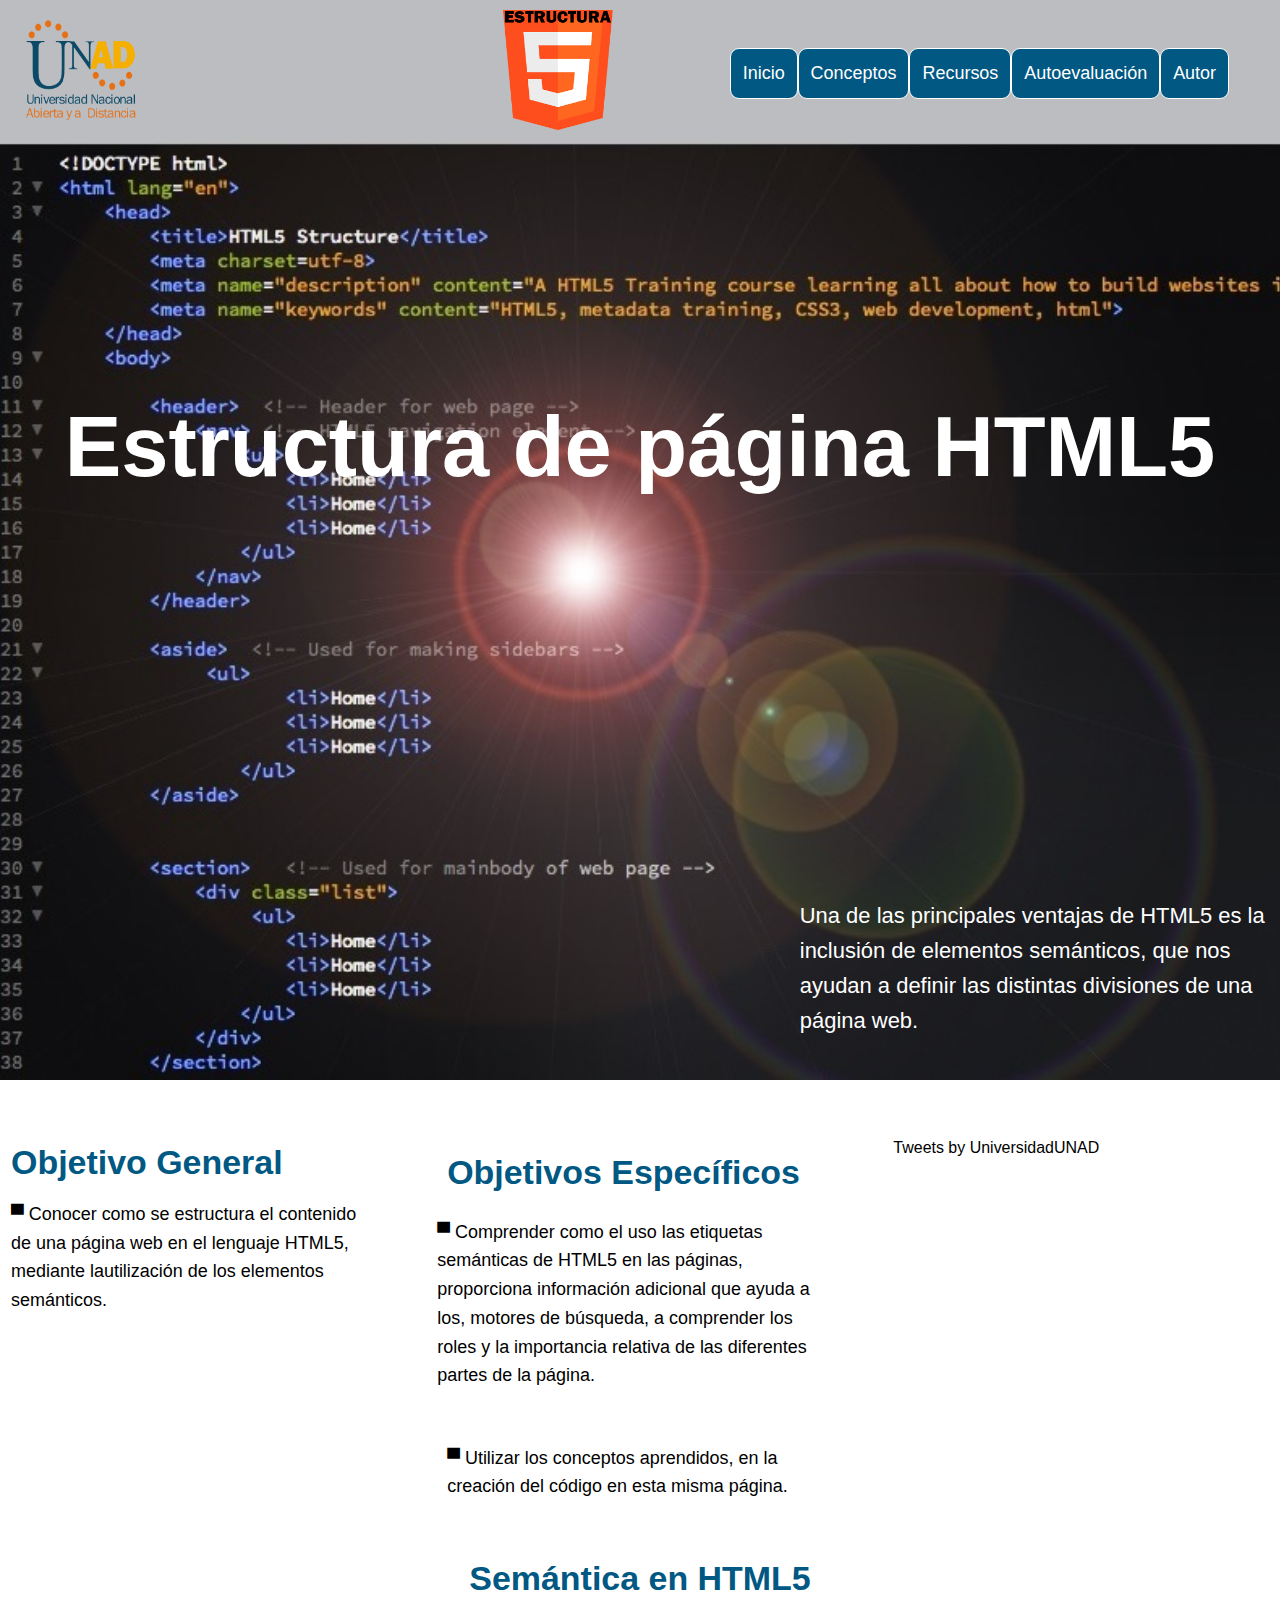
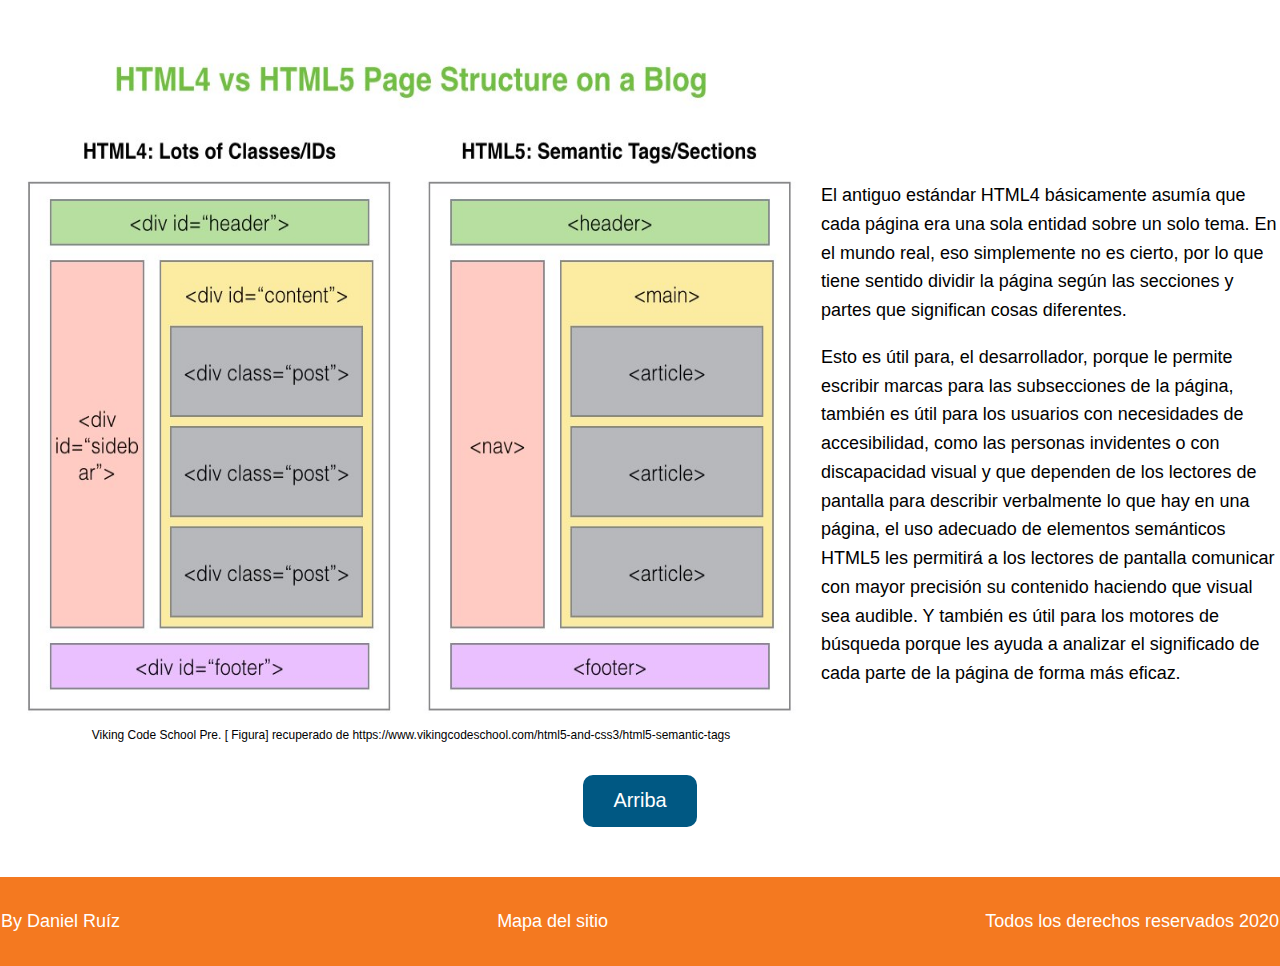
<file: index.html>
<!DOCTYPE html>
<html lang="es">
<head>
    <meta charset="UTF-8">
    <meta name="viewport" content="width=device-width, initial-scale=1.0">
    <meta name="autor" content="Daniel Antonio Ruiz" >
    <meta name="description" content="Un ovi, que contiene información sobre la estructura de HTML5 basado en etiquetas semánticas" />
    <meta name="keywords" content="web semántica, estructura HTML5, header, article, footer, section, main, nav" />

    <title>Una mirada a la estructura de una página web, construida en HTML5</title>
    <link rel="stylesheet" href="css/normalize.css">
    <link rel="stylesheet" href="css/styles.css">
</head>
<body>
    
    
    <header class="site-header inicio ">     
        <a name="arriba"></a>
            <div class="contenedor contenido-header">
                
                <div class="barra">

                    <a target="_blank" href="https://www.unad.edu.co/">
                        <img src="imagenes/Logo_unad_3.png" width="110" height="100" alt="Logo UNAD">
                    </a>

                    <div id="logo">
                     <a href="index.html">
                        <img src="imagenes/html5-logo.png" width="110" height="120" alt="Logo HTML5">
                     </a>                 
                    </div>
                    
                        <nav class="navegacion ">
                            
                            <ul>  
                                <li><a href="index.html">Inicio</a></li>

                                <li> <a href="conceptos_1.html">Conceptos</a>
                                     <ul>
                                         <li> <a href="conceptos_2.html">Conceptos 2</a></li>
                                    </ul>
                                </li>


                                 <li> <a href="recursos_1.html">Recursos</a>
                                     <ul>
                                         <li> <a href="recursos_2.html">Recursos 2</a></li>
                                    </ul>
                                 </li>

                                    <li> <a href="autoevaluacion_1.html">Autoevaluación</a>
                                      <ul>
                                         <li> <a href="autoevaluacion_2.html">Autoevaluación 2</a></li>

                                         <li> <a href="Evaluación_Sitio.html">Evaluación Sitio</a></li>
                                      </ul>
                                    </li>

                                    <li><a href="autor.html">Autor</a></li>
                            </ul> 
                        </nav>

                </div>
                
                <h1>Estructura de página HTML5</h1>
                <p>Una de las principales ventajas de HTML5 es la inclusión de elementos semánticos, 
                    que nos ayudan a definir las distintas divisiones de una página web.</p>

            </div>

    </header>

    <br>
    

    <section class="contenedor seccion">
       
        <div class="objetivos"> 

                <div class="ob">
                    <h2>Objetivo General </h2>
                    <p>▀ Conocer como se estructura el contenido de una página web en el lenguaje HTML5, mediante lautilización de los elementos semánticos.</p>
                    
                </div>  

                
                
                


                <div class="ob">
                    <h2>Objetivos específicos</h2>
                    <p>▀ Comprender como el uso las etiquetas semánticas de HTML5 en las páginas, proporciona información adicional que ayuda a los, motores de búsqueda, a comprender los roles y la importancia relativa de las diferentes partes de la página.</p>
                    <br>
                    <p>▀ Utilizar los conceptos aprendidos, en la creación del código en esta misma página.  </p>
                </div>

                


                <aside class="ob">
                    <a class="twitter-timeline" data-width="400" data-height="400" data-theme="dark" href="https://twitter.com/UniversidadUNAD?ref_src=twsrc%5Etfw">Tweets by UniversidadUNAD</a> <script async src="https://platform.twitter.com/widgets.js" charset="utf-8"></script>
                </aside>
         </div>
    
    </section>

    <main class="contenedor seccion">
        
        
            
            <div class="encabezado_semantica">
                <h2 >Semántica en HTML5</h2>
            </div>
            
            <section>
                <div class="image_vs">

                    <div class="imagen_main">
                        <img src="imagenes/4_vs_5.jpg" width="820" height="700" alt="HTML4 vs HTML5">
                        <p>Viking Code School Pre. [ Figura] recuperado de https://www.vikingcodeschool.com/html5-and-css3/html5-semantic-tags</p>
                    </div>

                    <div>
                        <br>
                        <br>
                        <br>
                        <br>
                        <br>
                        

                        <p>El antiguo estándar HTML4 básicamente asumía que cada página era una sola entidad sobre un solo tema.
                             En el mundo real, eso simplemente no es cierto, por lo que tiene sentido dividir la página según las secciones y partes que significan cosas diferentes.</p>
                    
                        <p>Esto es útil para, el desarrollador, porque le permite escribir marcas para las subsecciones de la 
                        página, también es útil para los usuarios con necesidades de accesibilidad, como las personas 
                        invidentes o con discapacidad visual y que dependen de los lectores de pantalla para describir 
                        verbalmente lo que hay en una página, el uso adecuado de elementos semánticos HTML5 les 
                        permitirá a los lectores de pantalla comunicar con mayor precisión su contenido haciendo que 
                        visual sea audible.  Y también es útil para los motores de búsqueda porque les ayuda a analizar el
                        significado de cada parte de la página de forma más eficaz.</p>
                    </div>

                </div>
           
            </section>

            
           

            <div class="alinear-boton ">
                <a href="#arriba" class="boton arriba">Arriba</a>
              </div>
        
    </main>

    <footer class="site-footer seccion ">

        <div class="contenedor contenedor-footer">

            <p class="copyright">By Daniel Ruíz</p>
        
            <a class="copyringht mapa" href="mapa_del_sitio.html">Mapa del sitio</a>
        
            <p class="copyright">Todos los derechos reservados 2020</p>
        </div>


    </footer>
    
    
   







    






    
     
</body>
</html>
</file>
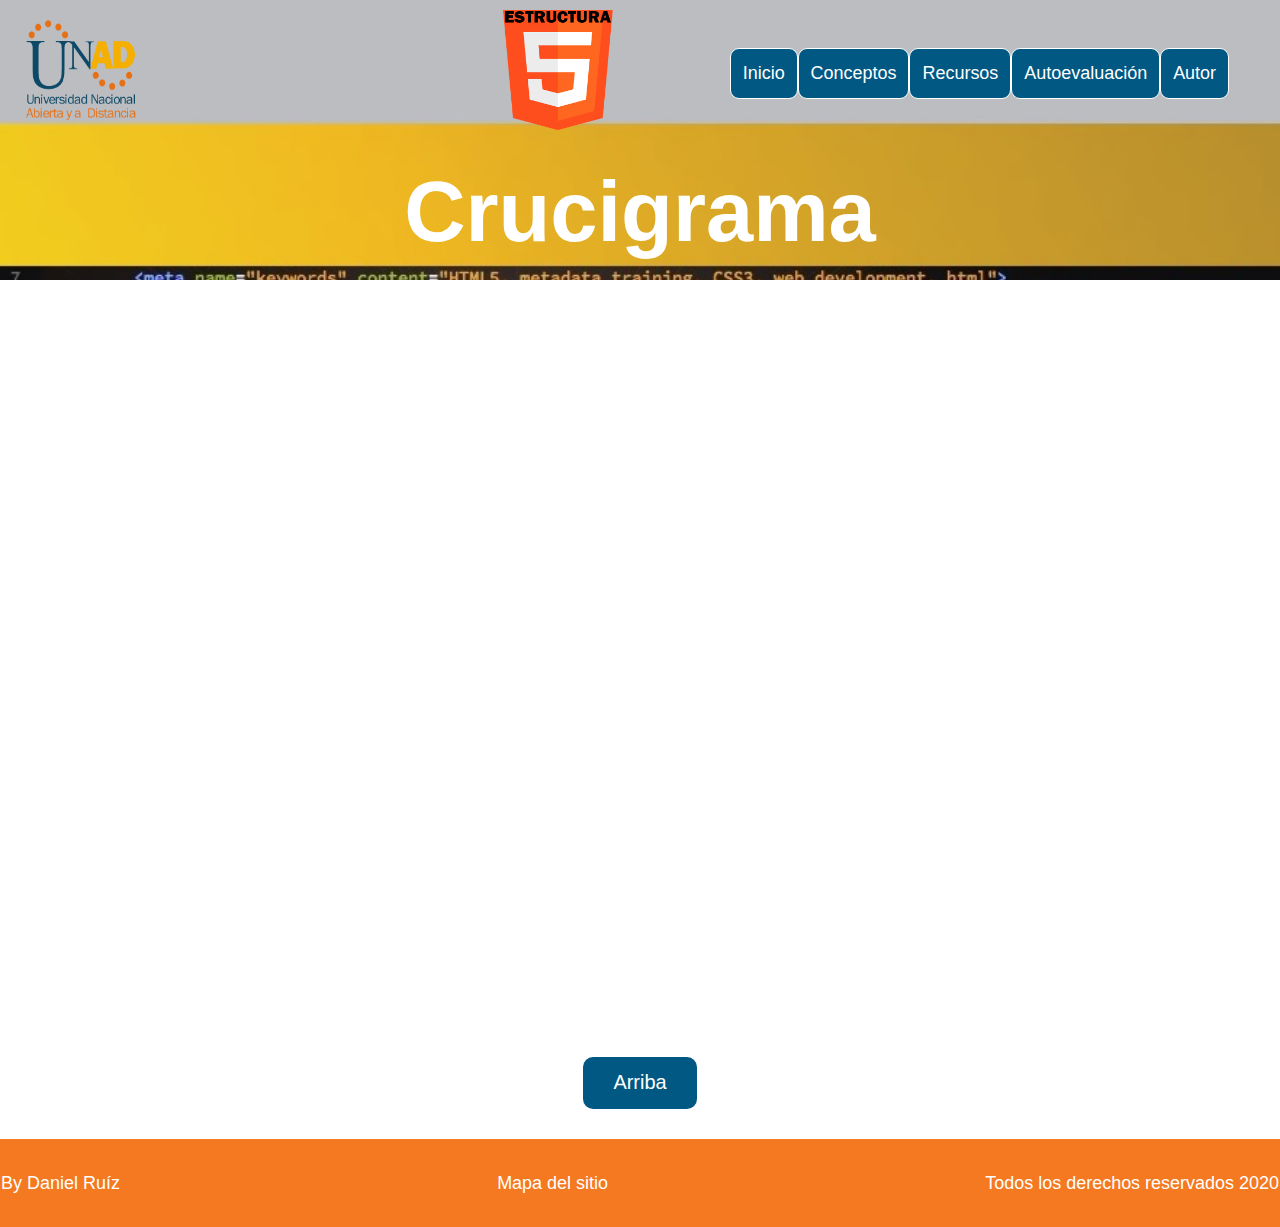
<file: autoevaluacion_1.html>
<!DOCTYPE html>
<html lang="es">
<head>
    <meta charset="UTF-8">
    <meta name="viewport" content="width=device-width, initial-scale=1.0">
    <meta name="autor" content="Daniel Antonio Ruiz" >
    <title>Autoevaluación de los conceptos aprendidos sobre las etiquetas semánticas en HTML5</title>
    <link rel="stylesheet" href="css/normalize.css">
    <link rel="stylesheet" href="css/styles.css">
</head>
<body>
    
    <header class="site-header resto">     

        <a name="arriba"></a> 

        <div class="contenedor-otras contenido-header-otras">
            <div class="barra">

                <a target="_blank" href="https://www.unad.edu.co/">
                    <img src="imagenes/Logo_unad_3.png" width="110" height="100" alt="Logo UNAD">
                </a>

                <div id="logo">
                 <a href="index.html">
                    <img src="imagenes/html5-logo.png" width="110" height="120" alt="Logo HTML5">
                 </a>                 
                </div>
                
                <nav class="navegacion ">
                            
                    <ul>  
                        <li><a href="index.html">Inicio</a></li>

                        <li> <a href="conceptos_1.html">Conceptos</a>
                             <ul>
                                 <li> <a href="conceptos_2.html">Conceptos 2</a></li>
                            </ul>
                        </li>


                         <li> <a href="recursos_1.html">Recursos</a>
                             <ul>
                                 <li> <a href="recursos_2.html">Recursos 2</a></li>
                            </ul>
                         </li>

                            <li> <a href="autoevaluacion_1.html">Autoevaluación</a>
                              <ul>
                                 <li> <a href="autoevaluacion_2.html">Autoevaluación 2</a></li>

                                 <li> <a href="Evaluación_Sitio.html">Evaluación Sitio</a></li>
                              </ul>
                            </li>

                            <li><a href="autor.html">Autor</a></li>
                    </ul> 
                </nav>

            </div>

            <h1>Crucigrama </h1>
            

        </div>

</header>

<main>
   

    <section class="contenedor seccion video">
        <iframe width="795" height="690" frameborder="0" src="https://es.educaplay.com/juego/7789697-etiquetas_semanticas_html5.html"></iframe>
    </section>

    <div class="alinear-boton ">
        <a href="#arriba" class="boton arriba">Arriba</a>
      </div>

</main>


<footer class="site-footer seccion ">

    <div class="contenedor contenedor-footer">

        <p class="copyright">By Daniel Ruíz</p>
    
        <a class="copyringht mapa" href="mapa_del_sitio.html">Mapa del sitio</a>
    
        <p class="copyright">Todos los derechos reservados 2020</p>
    </div>


</footer>

</body>
</html>
</file>
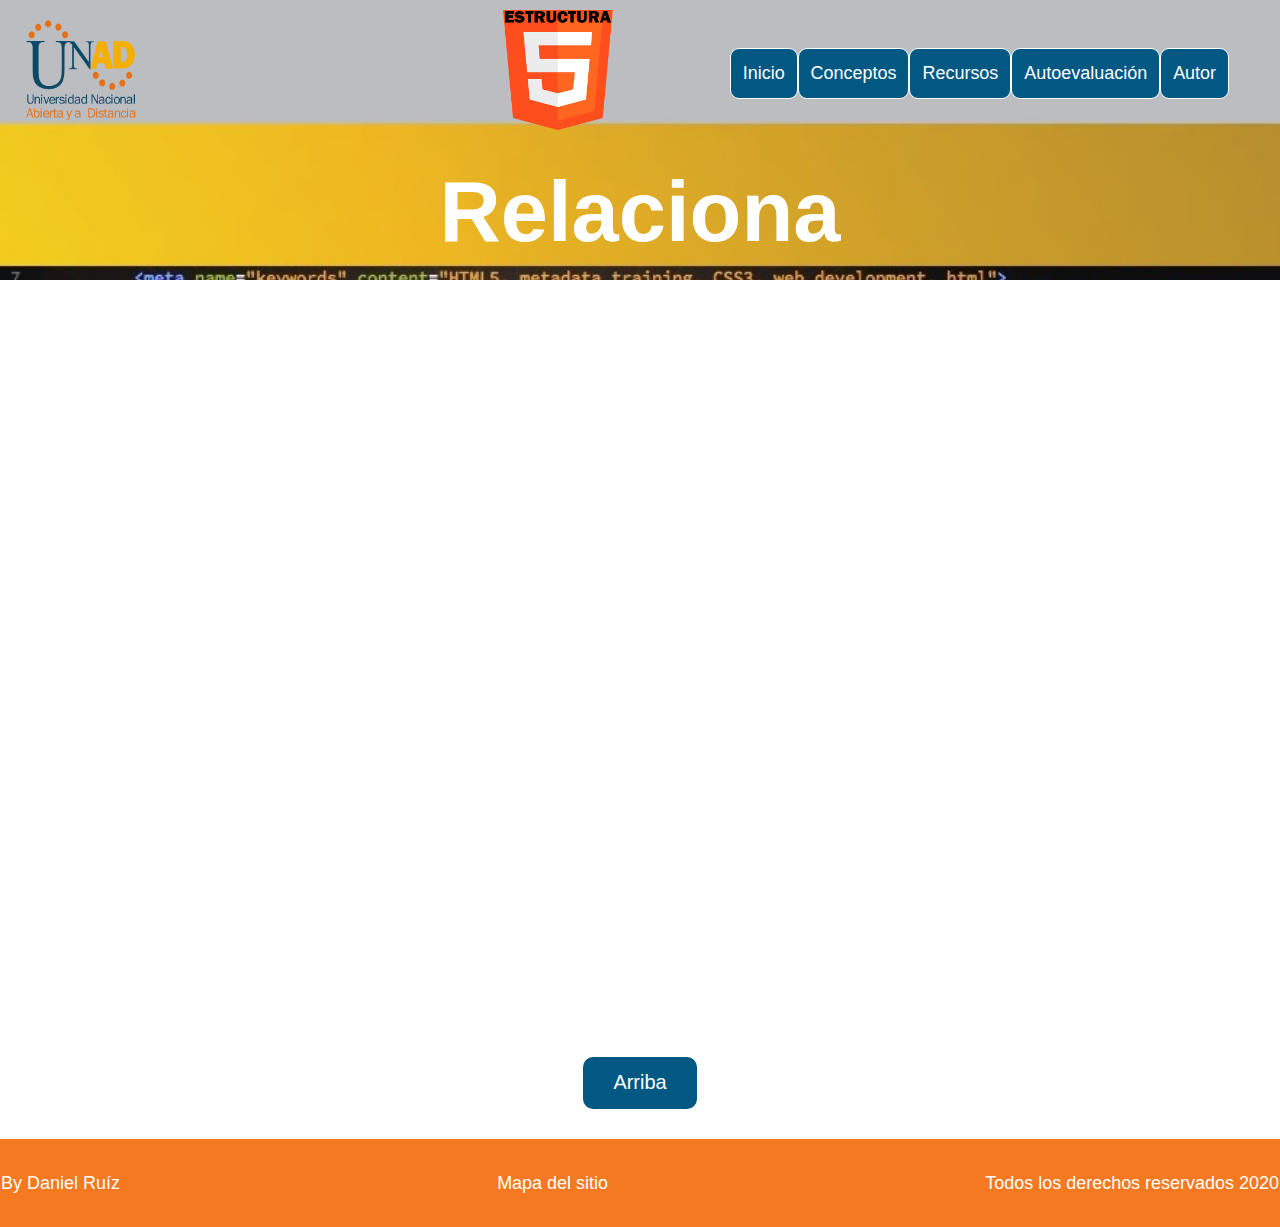
<file: autoevaluacion_2.html>
<!DOCTYPE html>
<html lang="es">
<head>
    <meta charset="UTF-8">
    <meta name="viewport" content="width=device-width, initial-scale=1.0">
    <meta name="autor" content="Daniel Antonio Ruiz" >

    <title>Autoevaluación de los conceptos aprendidos sobre las etiquetas semánticas en HTML5</title>
    <link rel="stylesheet" href="css/normalize.css">
    <link rel="stylesheet" href="css/styles.css">
</head>
<body>
    
    <header class="site-header resto">    
        
        <a name="arriba"></a> 
        
        <div class="contenedor-otras contenido-header-otras">
            <div class="barra">

                <a target="_blank" href="https://www.unad.edu.co/">
                    <img src="imagenes/Logo_unad_3.png" width="110" height="100" alt="Logo UNAD">
                </a>

                <div id="logo">
                 <a href="index.html">
                    <img src="imagenes/html5-logo.png" width="110" height="120" alt="Logo HTML5">
                 </a>                 
                </div>
                
                <nav class="navegacion ">
                            
                    <ul>  
                        <li><a href="index.html">Inicio</a></li>

                        <li> <a href="conceptos_1.html">Conceptos</a>
                             <ul>
                                 <li> <a href="conceptos_2.html">Conceptos 2</a></li>
                            </ul>
                        </li>


                         <li> <a href="recursos_1.html">Recursos</a>
                             <ul>
                                 <li> <a href="recursos_2.html">Recursos 2</a></li>
                            </ul>
                         </li>

                            <li> <a href="autoevaluacion_1.html">Autoevaluación</a>
                              <ul>
                                 <li> <a href="autoevaluacion_2.html">Autoevaluación 2</a></li>

                                 <li> <a href="Evaluación_Sitio.html">Evaluación Sitio</a></li>
                              </ul>
                            </li>

                            <li><a href="autor.html">Autor</a></li>
                    </ul> 
                </nav>

            </div>

            <h1>Relaciona </h1>
            

        </div>

</header>


<main>

    

    <section class="contenedor seccion video">
        <iframe width="795" height="690" frameborder="0" src="https://es.educaplay.com/juego/7841495-etiquetas_semanticas_html5.html"></iframe>
    </section>

    <div class="alinear-boton ">
        <a href="#arriba" class="boton arriba">Arriba</a>
      </div>

</main>

<footer class="site-footer seccion ">

    <div class="contenedor contenedor-footer">

        <p class="copyright">By Daniel Ruíz</p>
    
        <a class="copyringht mapa" href="mapa_del_sitio.html">Mapa del sitio</a>
    
        <p class="copyright">Todos los derechos reservados 2020</p>
    </div>


</footer>
</body>
</html>
</file>
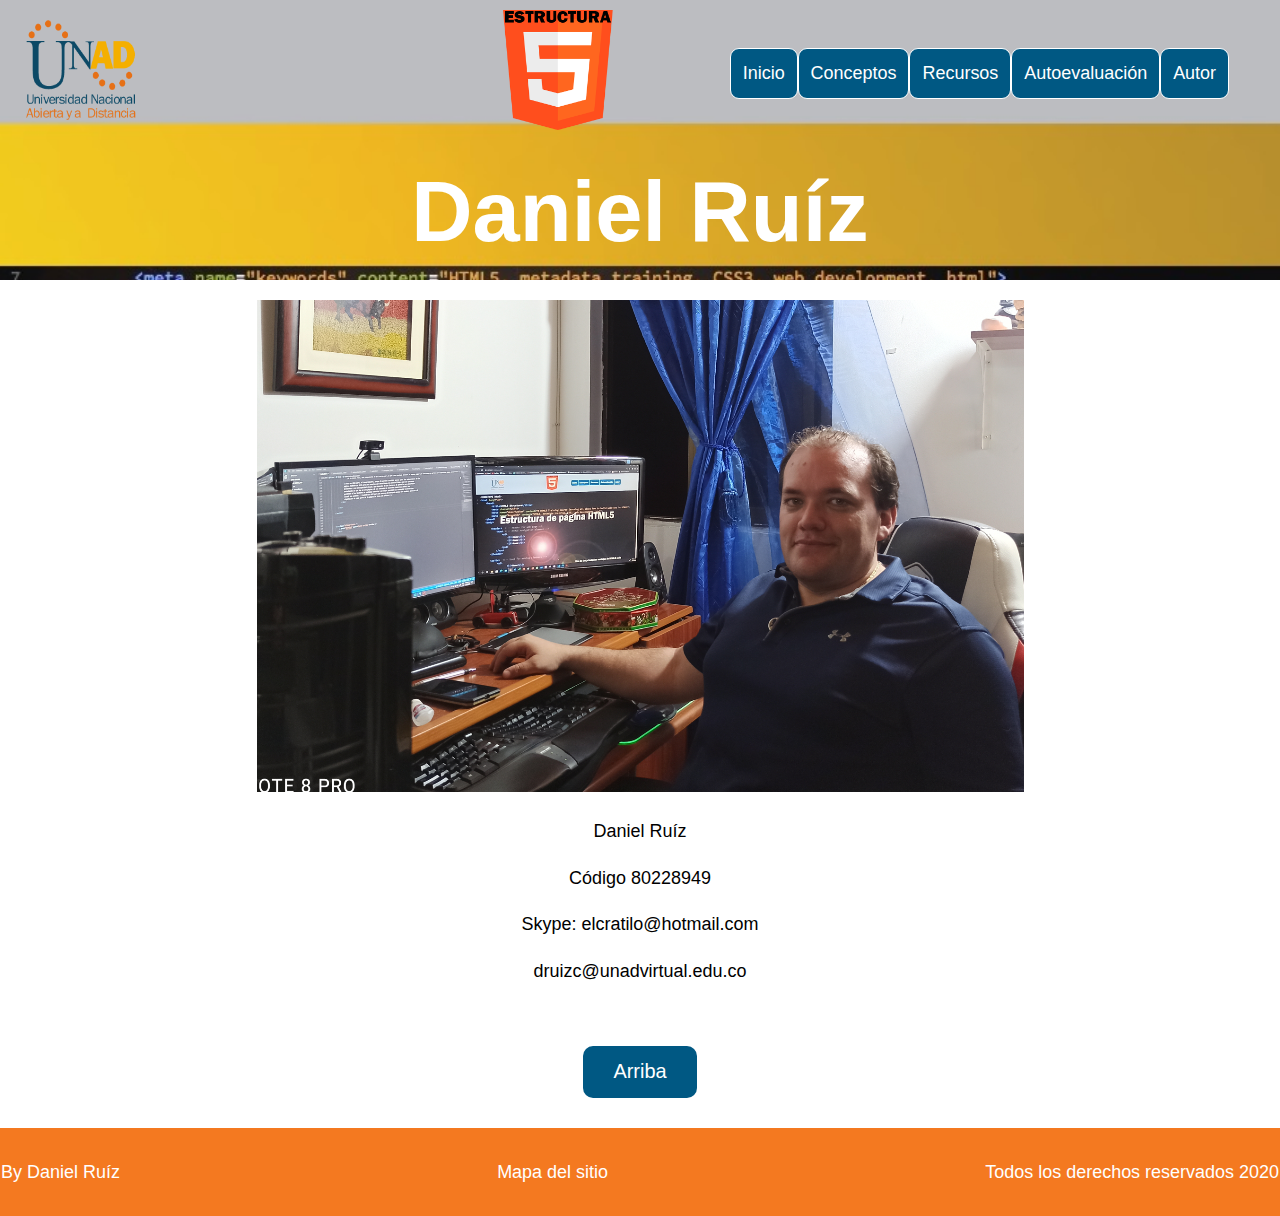
<file: autor.html>
<!DOCTYPE html>
<html lang="es">
<head>
    <meta charset="UTF-8">
    <meta name="viewport" content="width=device-width, initial-scale=1.0">
    <meta name="autor" content="Daniel Antonio Ruiz" >

    <title>Autor de la página, estructuraen HTML5</title>
    <link rel="stylesheet" href="css/normalize.css">
    <link rel="stylesheet" href="css/styles.css">
</head>
<body>
    
    <header class="site-header resto">   
        <a name="arriba"></a> 
        <div class="contenedor-otras contenido-header-otras">
            <div class="barra">

                <a target="_blank" href="https://www.unad.edu.co/">
                    <img src="imagenes/Logo_unad_3.png" width="110" height="100" alt="Logo UNAD">
                </a>

                <div id="logo">
                 <a href="index.html">
                    <img src="imagenes/html5-logo.png" width="110" height="120" alt="Logo HTML5">
                 </a>                 
                </div>
                
                <nav class="navegacion ">
                            
                    <ul>  
                        <li><a href="index.html">Inicio</a></li>

                        <li> <a href="conceptos_1.html">Conceptos</a>
                             <ul>
                                 <li> <a href="conceptos_2.html">Conceptos 2</a></li>
                            </ul>
                        </li>


                         <li> <a href="recursos_1.html">Recursos</a>
                             <ul>
                                 <li> <a href="recursos_2.html">Recursos 2</a></li>
                            </ul>
                         </li>

                            <li> <a href="autoevaluacion_1.html">Autoevaluación</a>
                              <ul>
                                 <li> <a href="autoevaluacion_2.html">Autoevaluación 2</a></li>

                                 <li> <a href="Evaluación_Sitio.html">Evaluación Sitio</a></li>
                              </ul>
                            </li>

                            <li><a href="autor.html">Autor</a></li>
                    </ul> 
                </nav>

            </div>

            <h1>Daniel Ruíz</h1>
            

        </div>

</header>

<main>
<section class="contenedor seccion video">
<img src="imagenes/foto.PNG" alt="">
<p>Daniel Ruíz</p>
<p>Código 80228949</p>
<p>Skype: elcratilo@hotmail.com</p>
<p>druizc@unadvirtual.edu.co</p>
    
    
</section>

<div class="alinear-boton ">
    <a href="#arriba" class="boton arriba">Arriba</a>
  </div>

</main>



<footer class="site-footer seccion ">

    <div class="contenedor contenedor-footer">

        <p class="copyright">By Daniel Ruíz</p>
    
        <a class="copyringht mapa" href="mapa_del_sitio.html">Mapa del sitio</a>
    
        <p class="copyright">Todos los derechos reservados 2020</p>
    </div>


</footer>
</body>
</html>
</file>
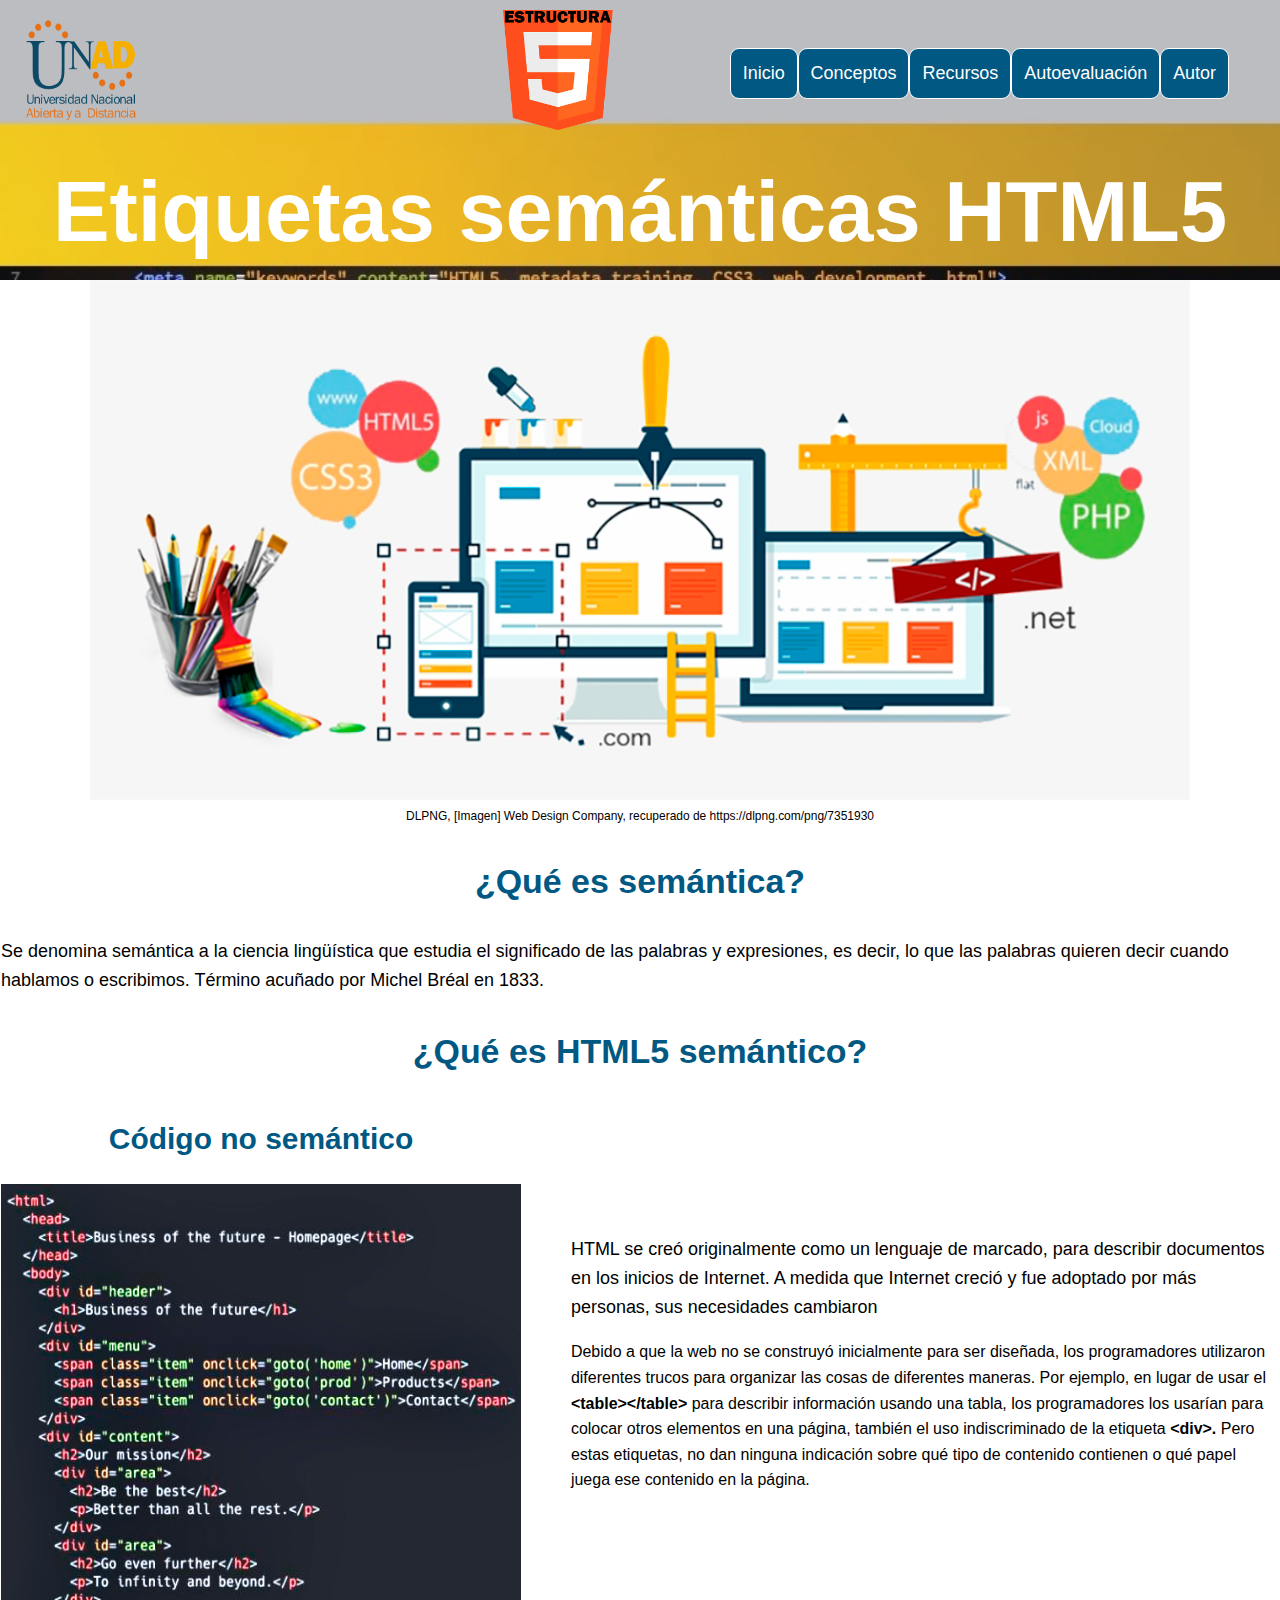
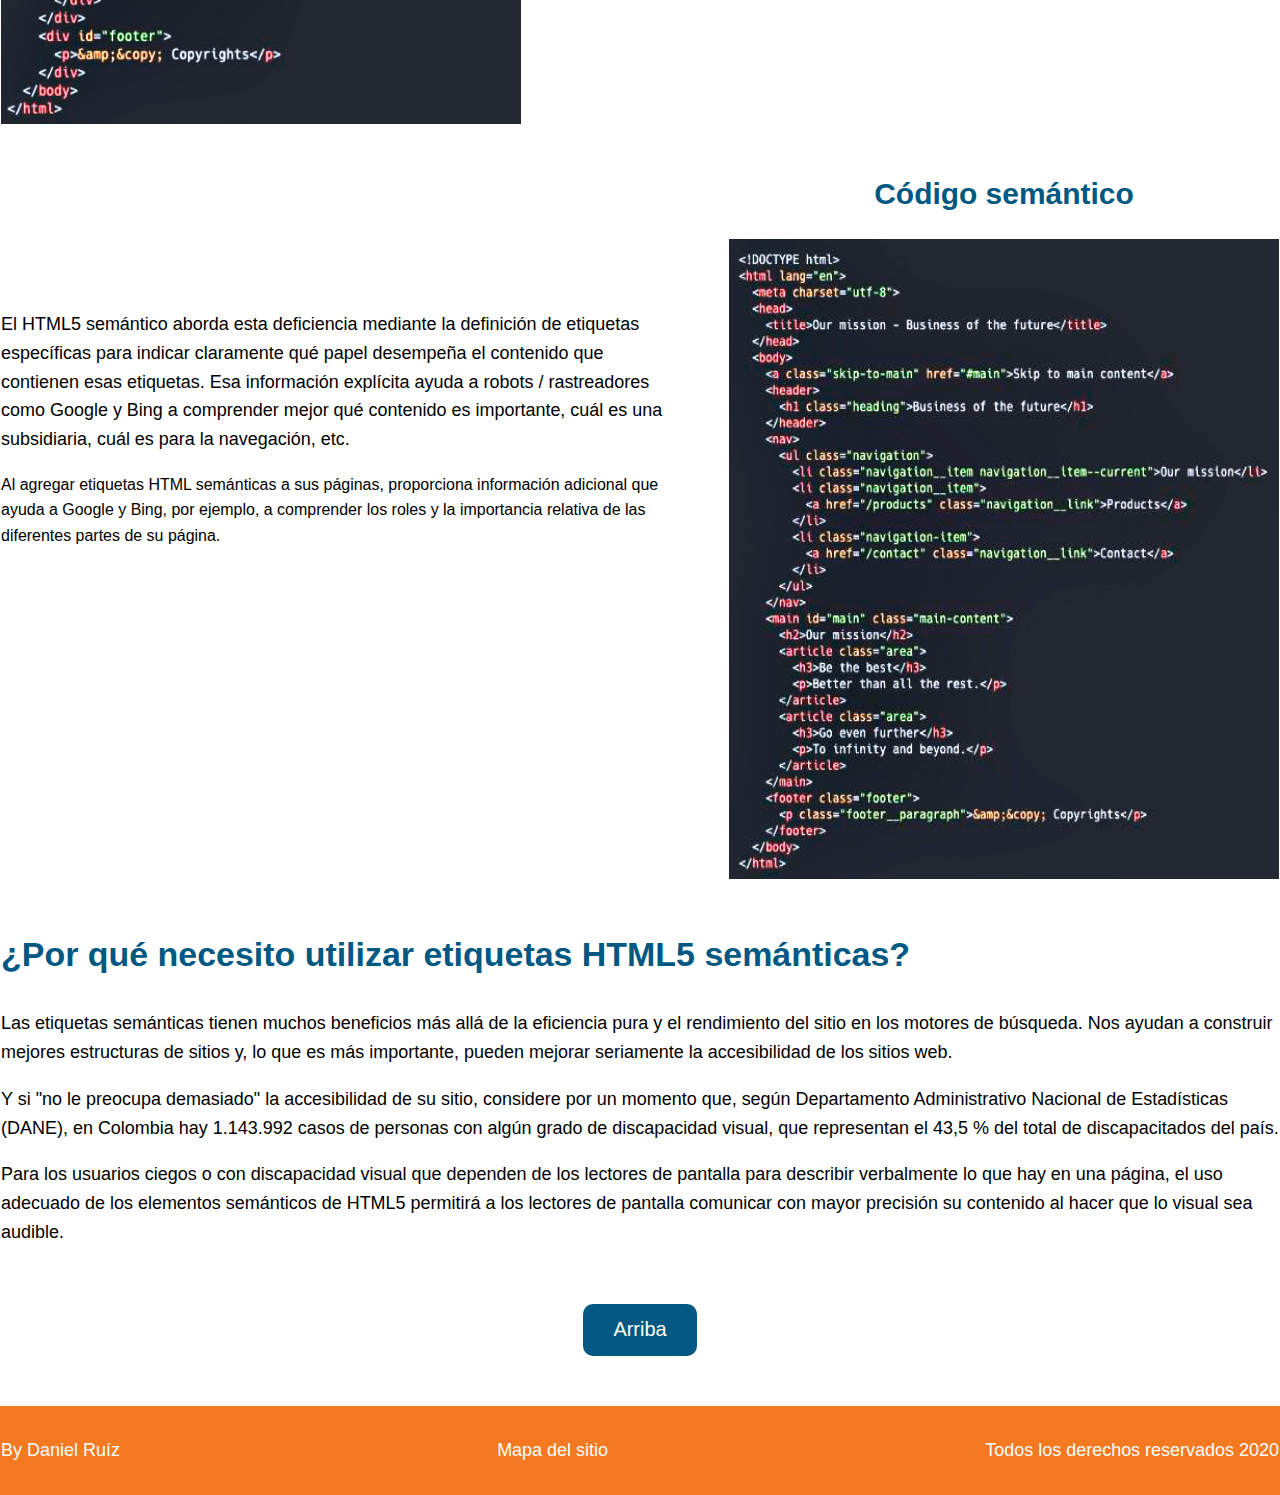
<file: conceptos_1.html>
<!DOCTYPE html>
<html lang="es">
<head>
    <meta charset="UTF-8">
    <meta name="viewport" content="width=device-width, initial-scale=1.0">
    <meta name="autor" content="Daniel Antonio Ruiz" >
    <title>Explicación, sobre lo que son las etiquetas semánticas de HTLM5 </title>
    <link rel="stylesheet" href="css/normalize.css">
    <link rel="stylesheet" href="css/styles.css">
</head>
<body>
    
    <header class="site-header resto">  
        <a name="arriba"></a>   
        <div class="contenedor-otras contenido-header-otras">
            <div class="barra">

                <a target="_blank" href="https://www.unad.edu.co/">
                    <img src="imagenes/Logo_unad_3.png" width="110" height="100" alt="Logo UNAD">
                </a>

                <div id="logo">
                 <a href="index.html">
                    <img src="imagenes/html5-logo.png" width="110" height="120" alt="Logo HTML5">
                 </a>                 
                </div>
                
                <nav class="navegacion ">
                            
                    <ul>  
                        <li><a href="index.html">Inicio</a></li>

                        <li> <a href="conceptos_1.html">Conceptos</a>
                             <ul>
                                 <li> <a href="conceptos_2.html">Conceptos 2</a></li>
                            </ul>
                        </li>


                         <li> <a href="recursos_1.html">Recursos</a>
                             <ul>
                                 <li> <a href="recursos_2.html">Recursos 2</a></li>
                            </ul>
                         </li>

                            <li> <a href="autoevaluacion_1.html">Autoevaluación</a>
                              <ul>
                                 <li> <a href="autoevaluacion_2.html">Autoevaluación 2</a></li>

                                 <li> <a href="Evaluación_Sitio.html">Evaluación Sitio</a></li>
                              </ul>
                            </li>

                            <li><a href="autor.html">Autor</a></li>
                    </ul> 
                </nav>

            </div>

            <h1 >Etiquetas semánticas HTML5</h1>
            

        </div>

</header>


<section class="img_contenido_uno contenedor">
    <img src="imagenes/construccion.png" width="1100" height="520" alt="Construción de página web">
    <p>DLPNG, [Imagen] Web Design Company, recuperado de https://dlpng.com/png/7351930</p>
</section>

<section class="contenedor seccion">
    <h2 class="encabezado_semantica">¿Qué es semántica?</h2>
    <p> 
        Se denomina semántica a la ciencia lingüística que estudia el significado
        de las palabras y expresiones, es decir, lo que las palabras quieren decir cuando hablamos o escribimos. 
        Término acuñado por Michel Bréal en 1833.
    </p>
</section>

<main class="contenedor seccion">
        
        
            
    <div class="encabezado_semantica">
        <h2 >¿Qué es HTML5 semántico?</h2>
    </div>

    <section class="seccion">
        <div class="image_vs">

            <div class="imagen_main">

                <h3>Código no semántico</h3>
                <img src="imagenes/no_semantico_1.jpg" width="520" height="540" alt="HTML4 vs HTML5">
            
            </div>
            
            <div class="texto_cop">
                

                        
                <p >
                    <br>
                    HTML se creó originalmente como un lenguaje de marcado, para describir documentos en los inicios de Internet.
                    A medida que Internet creció y fue adoptado por más personas, sus necesidades cambiaron
                </p>
                Debido a que la web no se construyó inicialmente para ser diseñada, los programadores utilizaron diferentes trucos
                para organizar las cosas de diferentes maneras. Por ejemplo, en lugar de usar el <strong>&lt;table></strong><strong>&lt;/table> </strong> para describir información 
                usando una tabla, los programadores los usarían para colocar otros elementos en una página, también el uso indiscriminado de la etiqueta <strong>&lt;div>.</strong>
                Pero estas etiquetas, no dan ninguna 
                indicación sobre qué tipo de contenido contienen o qué papel juega ese contenido en la página.
                <p>

                </p>
            </div>

        </div>
    </section>

    <section class="seccion">
        <div class="image_vs">

                      
            <div class="texto_cop_dos">
                

                        
                <p >
                <br>
                El HTML5 semántico aborda esta deficiencia mediante la definición de etiquetas específicas para indicar
                claramente qué papel desempeña el contenido que contienen esas etiquetas. Esa información explícita ayuda a robots / rastreadores 
                como Google y Bing a comprender mejor qué contenido es importante, cuál es una subsidiaria, cuál es para la navegación, etc.
                </p>
                Al agregar etiquetas HTML semánticas a sus páginas, proporciona información adicional que ayuda a Google y Bing, por ejemplo, a 
                comprender los roles y la importancia relativa de las diferentes partes de su página.
                <p>

                </p>
            </div>

            <div class="imagen_main seccion">

                <h3>Código semántico</h3>
                <img src="imagenes/semantico_1.jpg" width="550" height="640" alt="HTML4 vs HTML5">
            
            </div>

        </div>
    </section>

    <section>
        <h2>¿Por qué necesito utilizar etiquetas HTML5 semánticas? </h2>

        <p>Las etiquetas semánticas tienen muchos beneficios más allá de la eficiencia pura y el rendimiento del sitio en los motores
            de búsqueda. Nos ayudan a construir mejores estructuras de sitios y, lo que es más importante, pueden mejorar seriamente la accesibilidad de los sitios web.
        </p>

        <p>
            Y si "no le preocupa demasiado" la accesibilidad de su sitio, considere por un momento que, según Departamento Administrativo Nacional de Estadísticas (DANE), 
            en Colombia hay 1.143.992 casos de personas con algún grado de discapacidad visual, que representan el 43,5 % del total de discapacitados del país. 
        </p>

        <p>
            Para los usuarios ciegos o con discapacidad visual que dependen de los lectores de pantalla para describir verbalmente lo que hay en una página, el uso adecuado 
            de los elementos semánticos de HTML5 permitirá a los lectores de pantalla comunicar con mayor precisión su contenido al hacer que lo visual sea audible.
        </p>

    </section>

    <div class="alinear-boton ">
        <a href="#arriba" class="boton arriba">Arriba</a>
      </div>

</main>

<footer class="site-footer seccion ">

    <div class="contenedor contenedor-footer">

        <p class="copyright">By Daniel Ruíz</p>
    
        <a class="copyringht mapa" href="mapa_del_sitio.html">Mapa del sitio</a>
    
        <p class="copyright">Todos los derechos reservados 2020</p>
    </div>


</footer>
</body>
</html>
</file>
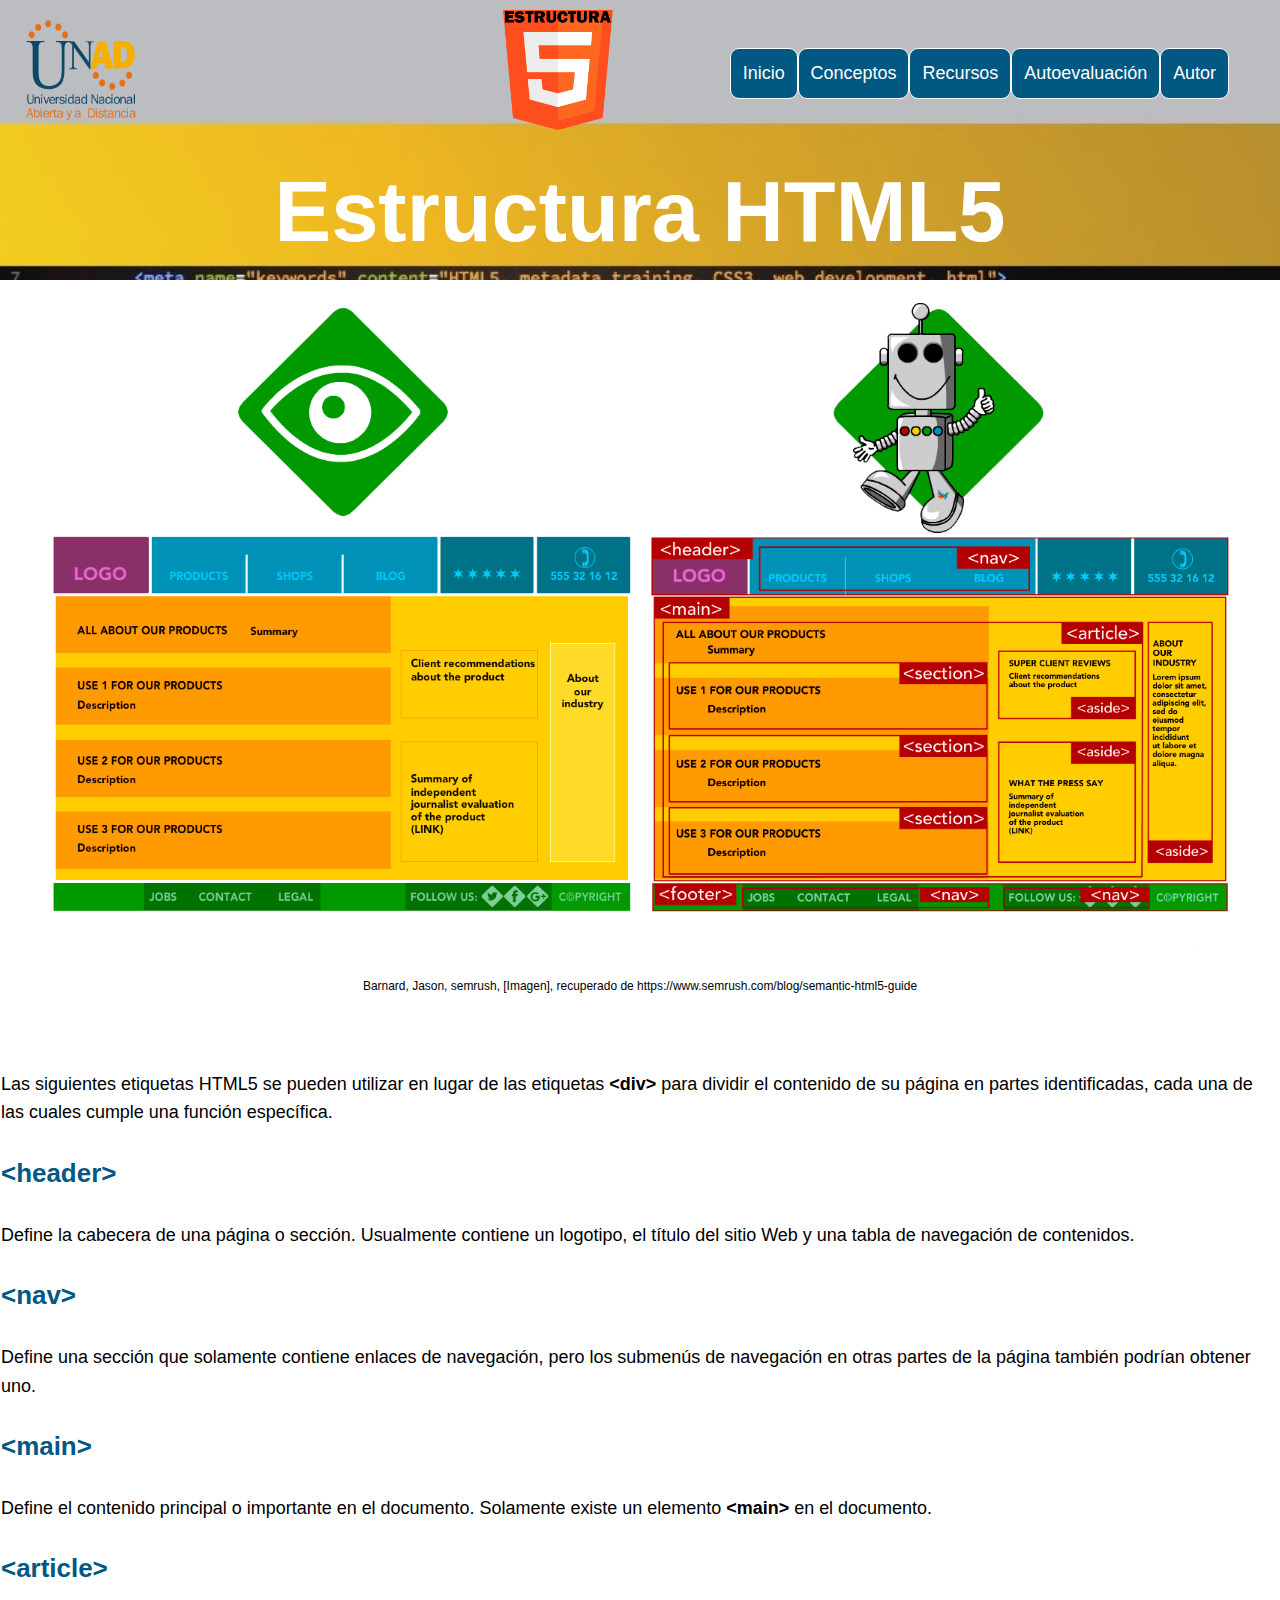
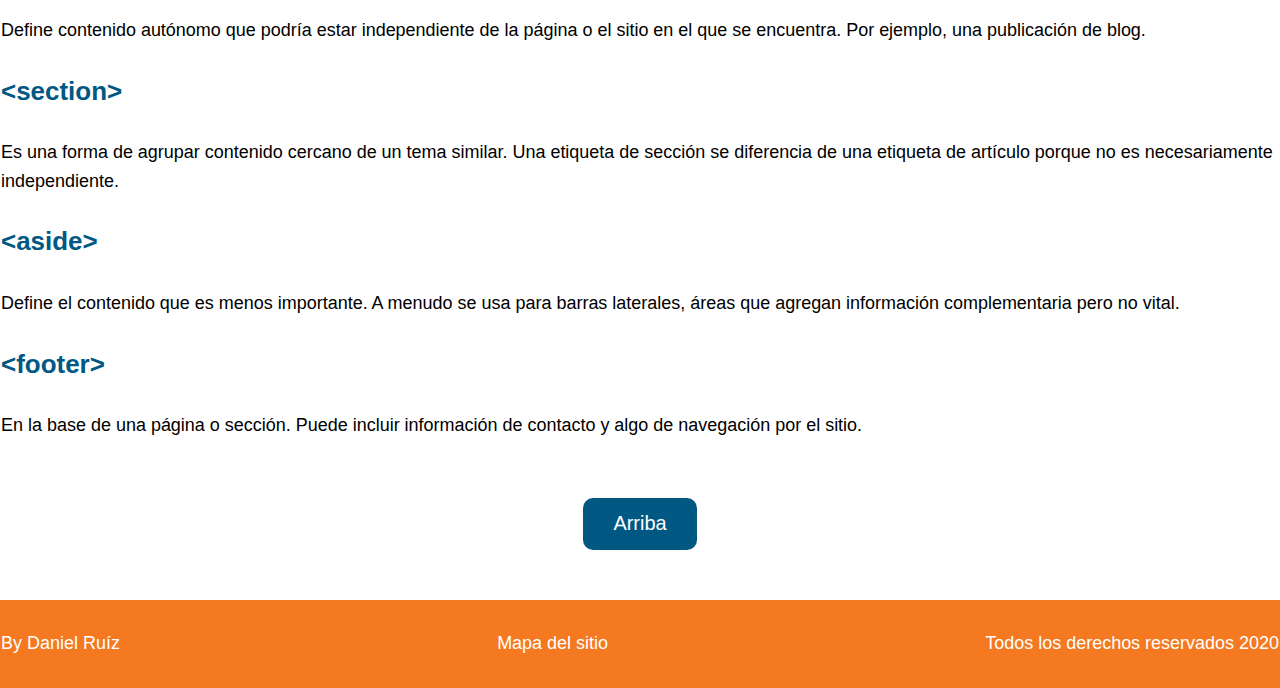
<file: conceptos_2.html>
<!DOCTYPE html>
<html lang="es">
<head>
    <meta charset="UTF-8">
    <meta name="viewport" content="width=device-width, initial-scale=1.0">
    <meta name="autor" content="Daniel Antonio Ruiz" >

    <title>Definición de las etiquetas semánticas en HTML5</title>
    <link rel="stylesheet" href="css/normalize.css">
    <link rel="stylesheet" href="css/styles.css">
</head>
<body>
    
    <header class="site-header resto">  
        <a name="arriba"></a>   
        <div class="contenedor-otras contenido-header-otras">
            <div class="barra">

                <a target="_blank" href="https://www.unad.edu.co/">
                    <img src="imagenes/Logo_unad_3.png" width="110" height="100" alt="Logo UNAD">
                </a>

                <div id="logo">
                 <a href="index.html">
                    <img src="imagenes/html5-logo.png" width="110" height="120" alt="Logo HTML5">
                 </a>                 
                </div>
                
                <nav class="navegacion ">
                            
                    <ul>  
                        <li><a href="index.html">Inicio</a></li>

                        <li> <a href="conceptos_1.html">Conceptos</a>
                             <ul>
                                 <li> <a href="conceptos_2.html">Conceptos 2</a></li>
                            </ul>
                        </li>


                         <li> <a href="recursos_1.html">Recursos</a>
                             <ul>
                                 <li> <a href="recursos_2.html">Recursos 2</a></li>
                            </ul>
                         </li>

                            <li> <a href="autoevaluacion_1.html">Autoevaluación</a>
                              <ul>
                                 <li> <a href="autoevaluacion_2.html">Autoevaluación 2</a></li>

                                 <li> <a href="Evaluación_Sitio.html">Evaluación Sitio</a></li>
                              </ul>
                            </li>

                            <li><a href="autor.html">Autor</a></li>
                    </ul> 
                </nav>

            </div>

            <h1 >Estructura HTML5</h1>
            

        </div>

</header>


<section class="img_contenido_dos contenedor seccion">
    <img src="imagenes/robot.png" width="1200" height="670" alt="Construción de página web">
    <p>Barnard, Jason, semrush, [Imagen], recuperado de https://www.semrush.com/blog/semantic-html5-guide</p>
</section>

<section class="contenedor seccion">
    <br>
    <p> 
        Las siguientes etiquetas HTML5 se pueden utilizar en lugar de las etiquetas 
        <strong>&lt;div> </strong> para dividir el contenido de su página en partes identificadas, cada una de las cuales cumple una función específica.
    </p>


</section>

<main class="contenedor seccion cot_dos">
        
    <section>
        <h3><strong>&lt;header></strong></h3>
        <p>Define la cabecera de una página o sección. Usualmente contiene un logotipo, el título del sitio Web y una tabla de navegación de contenidos.</p>
        <h3><strong>&lt;nav></strong></h3>
        <p>Define una sección que solamente contiene enlaces de navegación, pero los submenús de navegación en otras partes de la página también podrían obtener uno.</p>
        <h3><strong>&lt;main></strong></h3>
        <p>Define el contenido principal o importante en el documento. Solamente existe un elemento <strong>&lt;main></strong> en el documento.</p>
        <h3><strong>&lt;article></strong></h3>
        <p>Define contenido autónomo que podría estar independiente de la página o el sitio en el que se encuentra. Por ejemplo, una publicación de blog.</p>
        <h3><strong>&lt;section></strong></h3>
        <p>Es una forma de agrupar contenido cercano de un tema similar. Una etiqueta de sección se diferencia de una etiqueta de artículo porque no es necesariamente independiente.</p>
        <h3><strong>&lt;aside></strong></h3>
        <p>Define el contenido que es menos importante. A menudo se usa para barras laterales, áreas que agregan información complementaria pero no vital.</p>
        <h3><strong>&lt;footer></strong></h3>
        <p>En la base de una página o sección. Puede incluir información de contacto y algo de navegación por el sitio.</p>
    </section>    
            
  

    

    <div class="alinear-boton ">
        <a href="#arriba" class="boton arriba">Arriba</a>
      </div>

</main>

<footer class="site-footer seccion ">

    <div class="contenedor contenedor-footer">

        <p class="copyright">By Daniel Ruíz</p>
    
        <a class="copyringht mapa" href="mapa_del_sitio.html">Mapa del sitio</a>
    
        <p class="copyright">Todos los derechos reservados 2020</p>
    </div>


</footer>
</body>
</html>
</file>
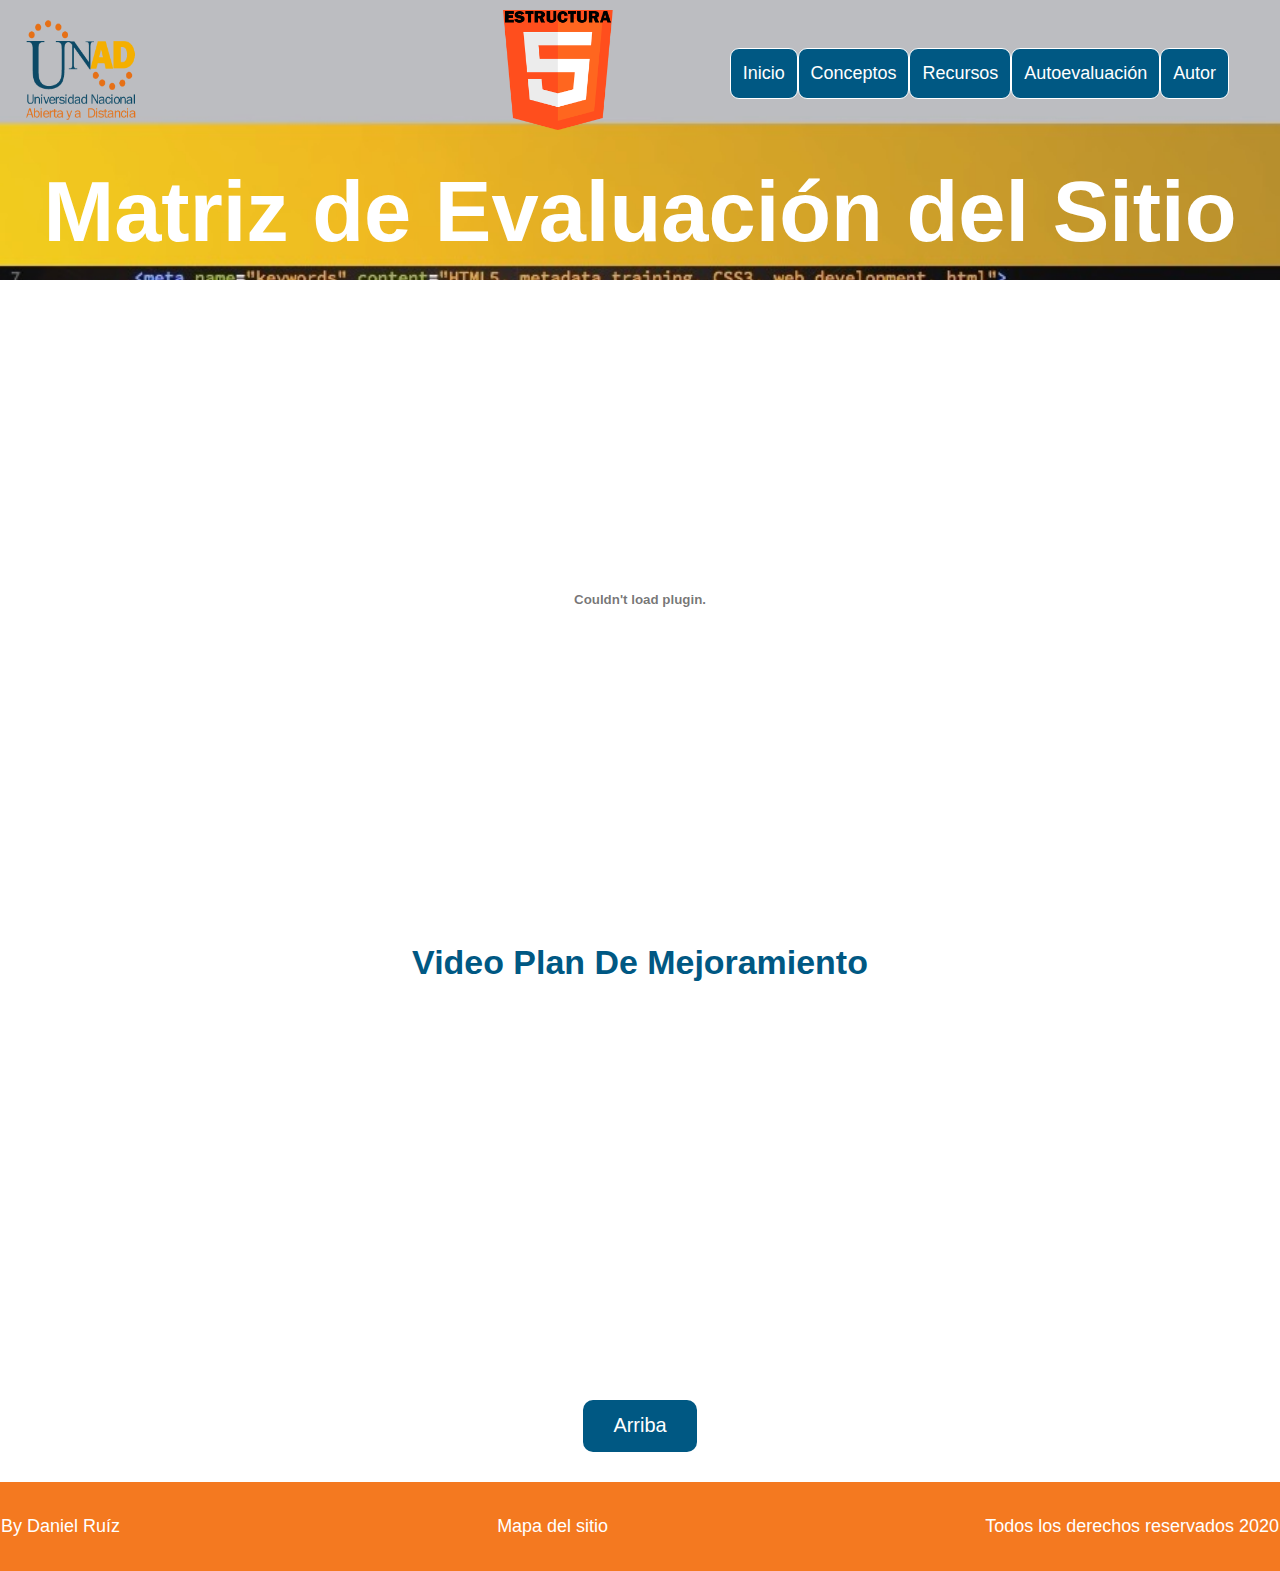
<file: Evaluación_Sitio.html>
<!DOCTYPE html>
<html lang="es">
<head>
    <meta charset="UTF-8">
    <meta name="viewport" content="width=device-width, initial-scale=1.0">
    <meta name="autor" content="Daniel Antonio Ruiz" >

    <title>Auto auditoria de los aciertos y falencias del sitio web  </title>
    <link rel="stylesheet" href="css/normalize.css">
    <link rel="stylesheet" href="css/styles.css">
</head>
<body>
    
    <header class="site-header resto">    
        
        <a name="arriba"></a> 
        
        <div class="contenedor-otras contenido-header-otras">
            <div class="barra">

                <a target="_blank" href="https://www.unad.edu.co/">
                    <img src="imagenes/Logo_unad_3.png" width="110" height="100" alt="Logo UNAD">
                </a>

                <div id="logo">
                 <a href="index.html">
                    <img src="imagenes/html5-logo.png" width="110" height="120" alt="Logo HTML5">
                 </a>                 
                </div>
                
                <nav class="navegacion ">
                            
                    <ul>  
                        <li><a href="index.html">Inicio</a></li>

                        <li> <a href="conceptos_1.html">Conceptos</a>
                             <ul>
                                 <li> <a href="conceptos_2.html">Conceptos 2</a></li>
                            </ul>
                        </li>


                         <li> <a href="recursos_1.html">Recursos</a>
                             <ul>
                                 <li> <a href="recursos_2.html">Recursos 2</a></li>
                            </ul>
                         </li>

                            <li> <a href="autoevaluacion_1.html">Autoevaluación</a>
                              <ul>
                                 <li> <a href="autoevaluacion_2.html">Autoevaluación 2</a></li>

                                 <li> <a href="Evaluación_Sitio.html">Evaluación Sitio</a></li>
                              </ul>
                              
                                
                             
                            </li>

                            <li><a href="autor.html">Autor</a></li>
                    </ul> 
                </nav>

            </div>

            <h1>Matriz de Evaluación del Sitio</h1>
            

        </div>

</header>

<main>
    <a name="arriba"></a> 

    <section class="contenedor seccion video">
        
        <embed src="documentos/Matriz_Eva_Site.pdf" type="application/pdf" width="100%" height="600px" />

    </section>

    <section class="contenedor seccion video">
        <h2>Video Plan De Mejoramiento</h2>
        <iframe width="560" height="315" src="https://www.youtube.com/embed/7BOa5ADULRw" frameborder="0" allow="accelerometer; autoplay; clipboard-write; encrypted-media; gyroscope; picture-in-picture" allowfullscreen></iframe>
    </section>

    <div class="alinear-boton ">
        <a href="#arriba" class="boton arriba">Arriba</a>
      </div>

</main>




<footer class="site-footer seccion ">

    <div class="contenedor contenedor-footer">

        <p class="copyright">By Daniel Ruíz</p>
    
        <a class="copyringht mapa" href="mapa_del_sitio.html">Mapa del sitio</a>
    
        <p class="copyright">Todos los derechos reservados 2020</p>
    </div>


</footer>
</body>
</html>
</file>
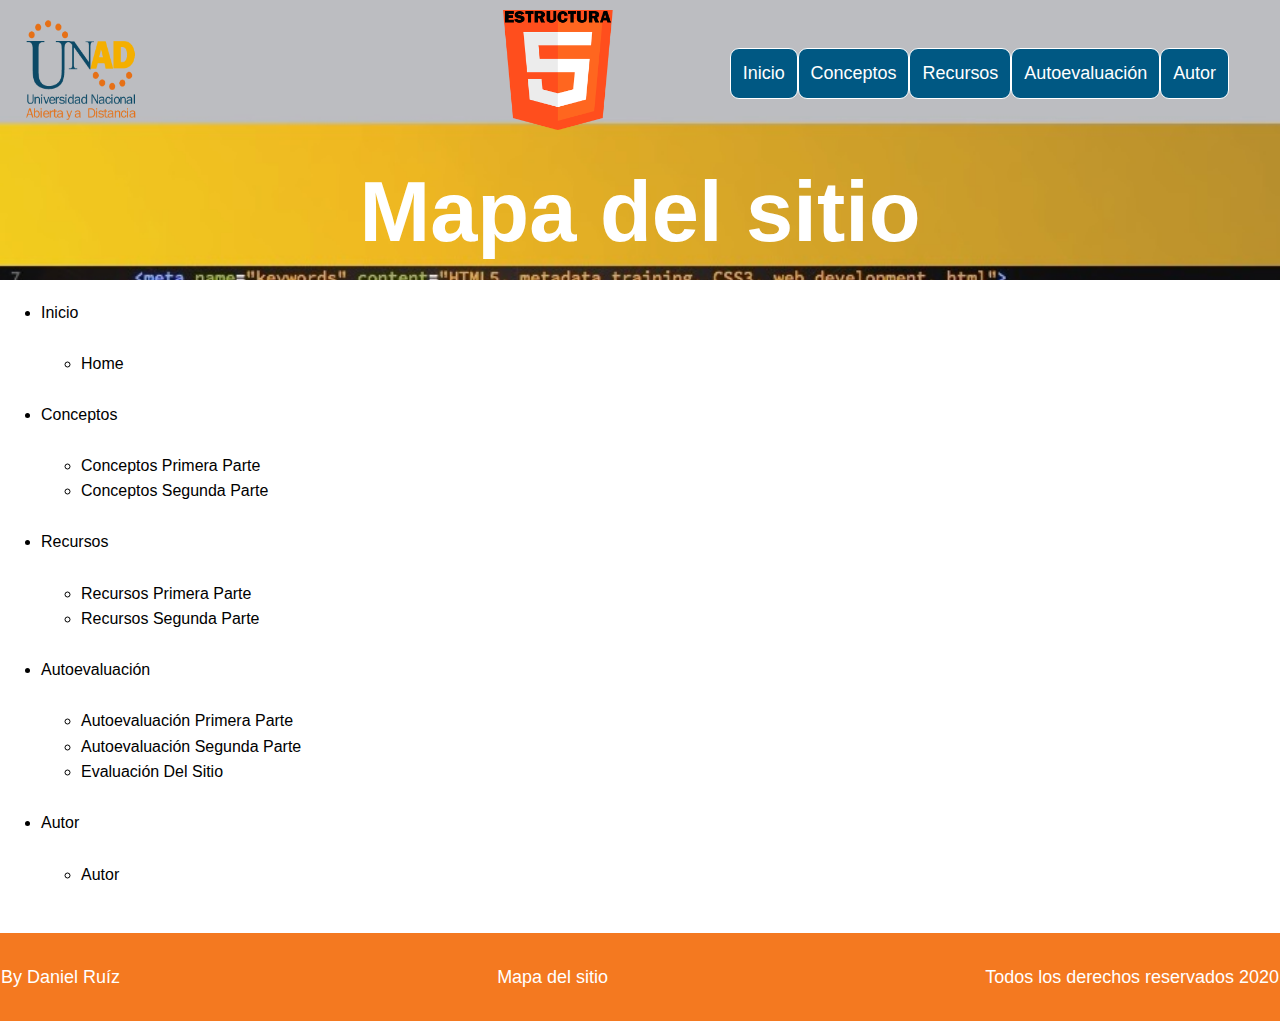
<file: mapa_del_sitio.html>
<!DOCTYPE html>
<html lang="es">
<head>
    <meta charset="UTF-8">
    <meta name="viewport" content="width=device-width, initial-scale=1.0">
    <title>Auto auditoria de los aciertos y falencias del sitio web  </title>
    <link rel="stylesheet" href="css/normalize.css">
    <link rel="stylesheet" href="css/styles.css">
</head>
<body>
    
    <header class="site-header resto">     
        <div class="contenedor-otras contenido-header-otras">
            <div class="barra">

                <a target="_blank" href="https://www.unad.edu.co/">
                    <img src="imagenes/Logo_unad_3.png" width="110" height="100" alt="Logo UNAD">
                </a>

                <div id="logo">
                 <a href="index.html">
                    <img src="imagenes/html5-logo.png" width="110" height="120" alt="Logo HTML5">
                 </a>                 
                </div>
                
                <nav class="navegacion ">
                            
                    <ul>  
                        <li><a href="index.html">Inicio</a></li>

                        <li> <a href="conceptos_1.html">Conceptos</a>
                             <ul>
                                 <li> <a href="conceptos_2.html">Conceptos 2</a></li>
                            </ul>
                        </li>


                         <li> <a href="recursos_1.html">Recursos</a>
                             <ul>
                                 <li> <a href="recursos_2.html">Recursos 2</a></li>
                            </ul>
                         </li>

                            <li> <a href="autoevaluacion_1.html">Autoevaluación</a>
                              <ul>
                                 <li> <a href="autoevaluacion_2.html">Autoevaluación 2</a></li>

                                 <li> <a href="Evaluación_Sitio.html">Evaluación Sitio</a></li>
                              </ul>
                              
                                
                             
                            </li>

                            <li><a href="autor.html">Autor</a></li>
                    </ul> 
                </nav>

            </div>

            <h1>Mapa del sitio</h1>
            

        </div>

</header>

<main>
    <section class="contenedor seccion ">
        <ul>
            <li>Inicio    </li>
            <br>
            <ul>
            <li><a href="index.html">Home</a> </li>
            </ul>
            <br>

            <li>Conceptos    </li>
            <br>
            <ul>
            <li><a href="conceptos_1.html">Conceptos Primera Parte</a> </li>
            <li><a href="conceptos_2.html">Conceptos Segunda Parte</a> </li>
            </ul>
            <br>

            <li>Recursos    </li>
            <br>
            <ul>
            <li><a href="recursos_1.html">Recursos Primera Parte</a> </li>
            <li><a href="recursos_2.html">Recursos Segunda Parte</a> </li>
            </ul>
            <br>

            <li>Autoevaluación    </li>
            <br>
            <ul>
            <li><a href="autoevaluacion_1.html">Autoevaluación Primera Parte</a> </li>
            <li><a href="autoevaluacion_2.html">Autoevaluación Segunda Parte</a> </li>
            <li><a href="Evaluación_Sitio.html">Evaluación Del Sitio</a> </li>
            </ul>
            <br>

            <li> Autor    </li>
            <br>
            <ul>
            <li><a href="autor.html">Autor</a> </li>
            </ul>
            <br>






        </ul>
       

    </section>
</main>


<footer class="site-footer seccion ">

    <div class="contenedor contenedor-footer">

        <p class="copyright">By Daniel Ruíz</p>

        
        <a class="copyringht mapa" href="mapa_del_sitio.html">Mapa del sitio</a>
    
        <p class="copyright">Todos los derechos reservados 2020</p>
    </div>


</footer>
</body>
</html>
</file>
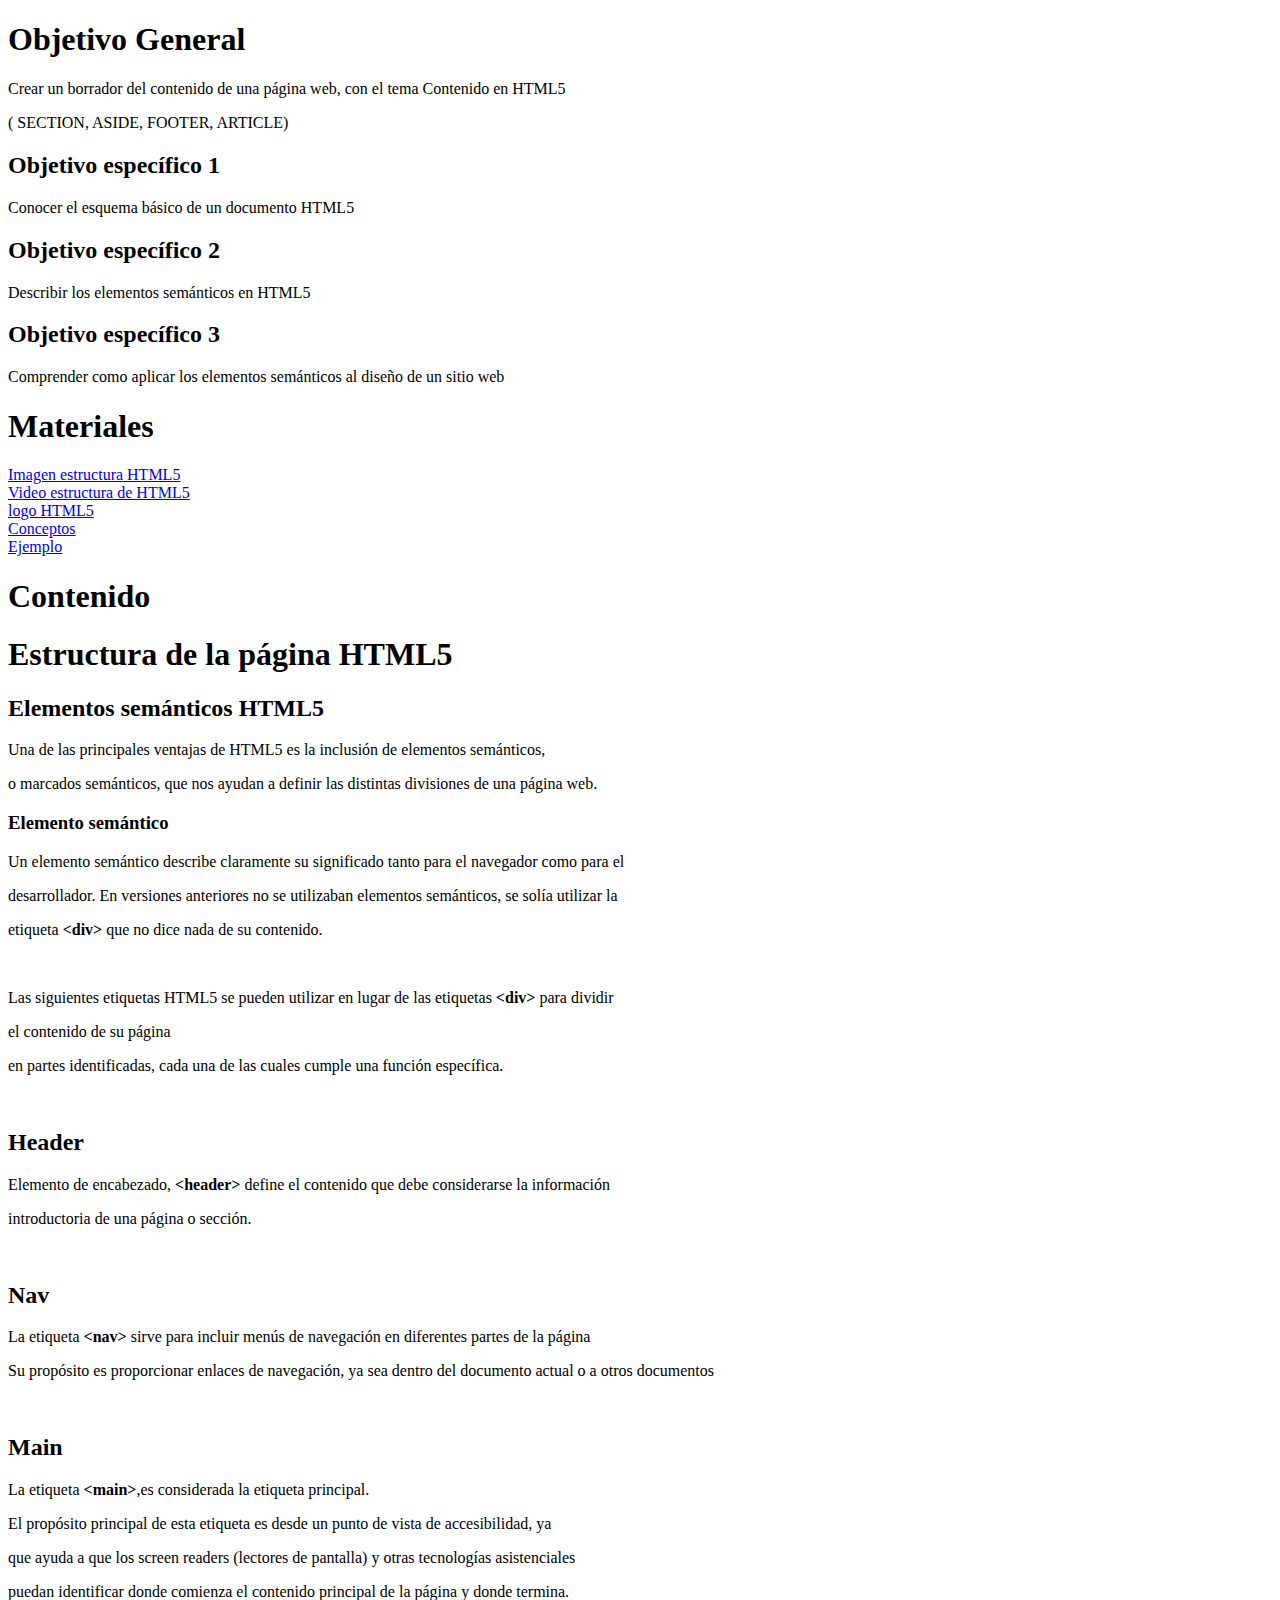
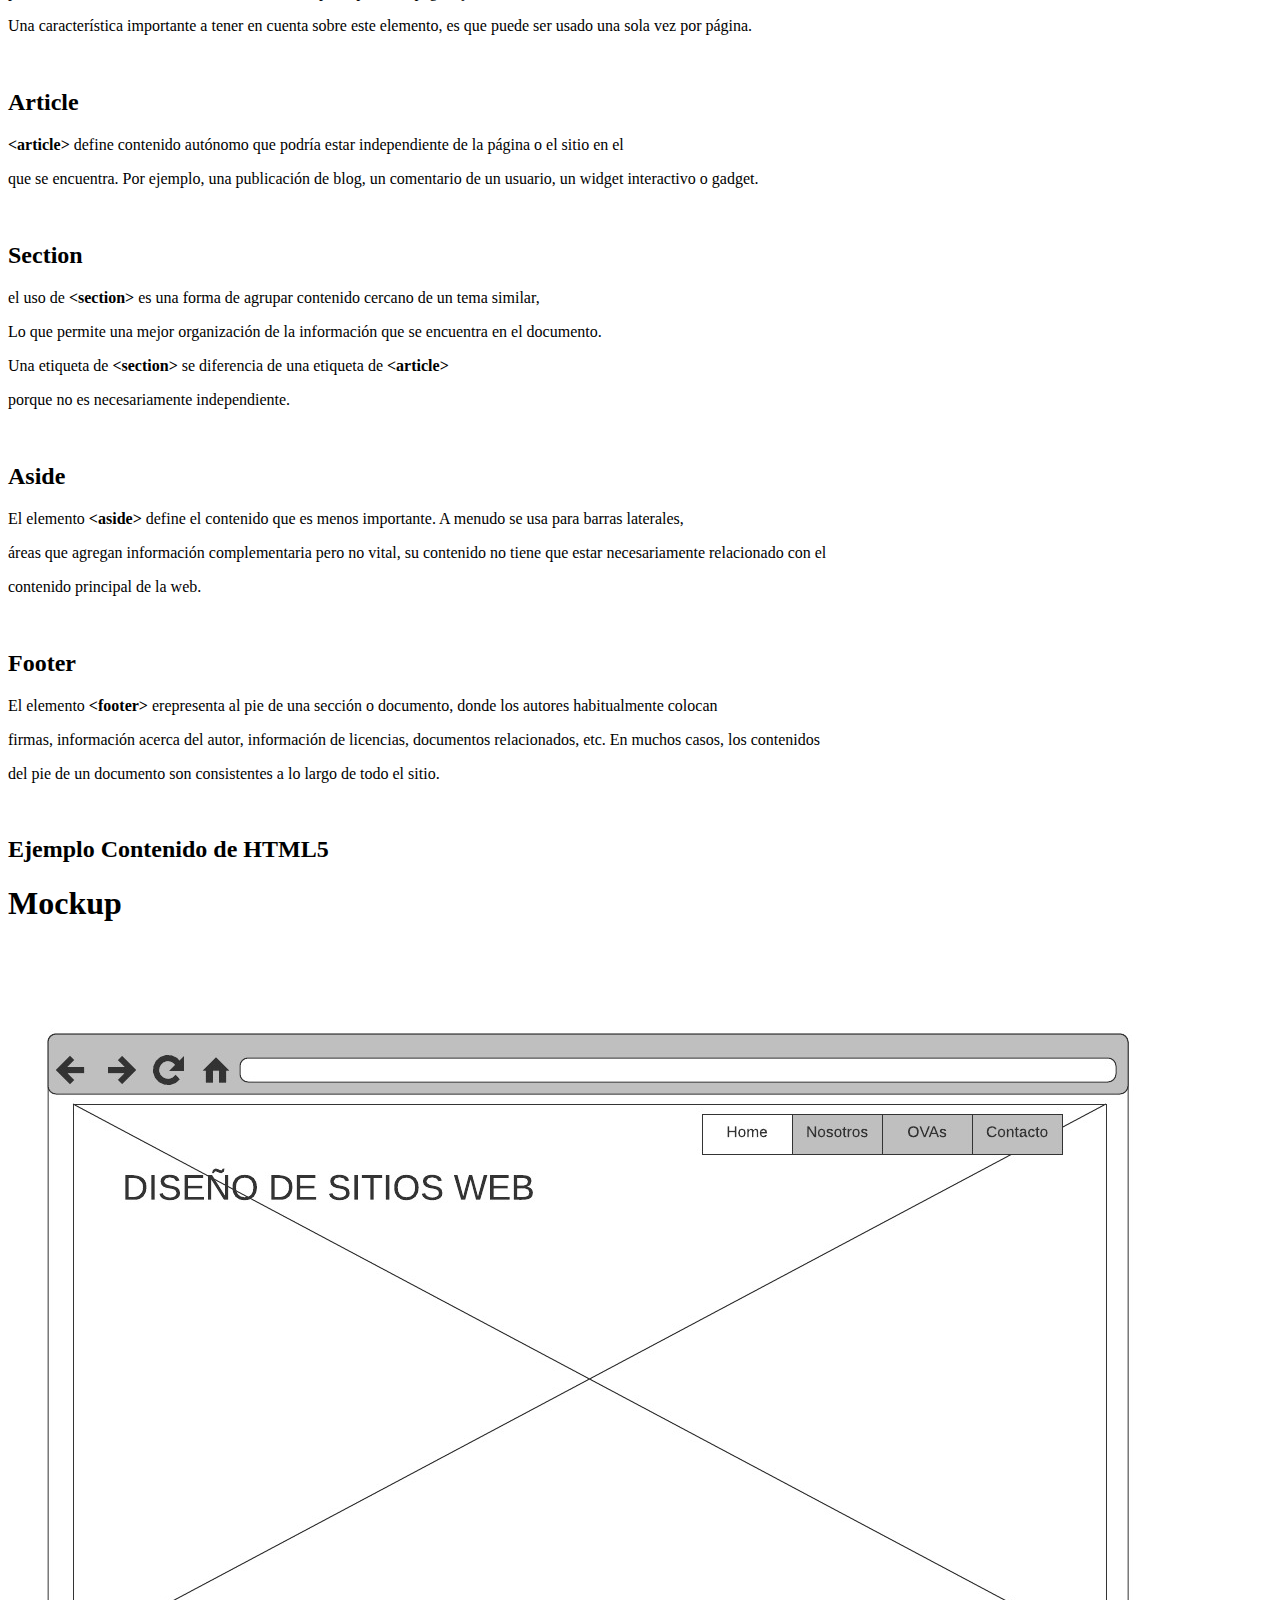
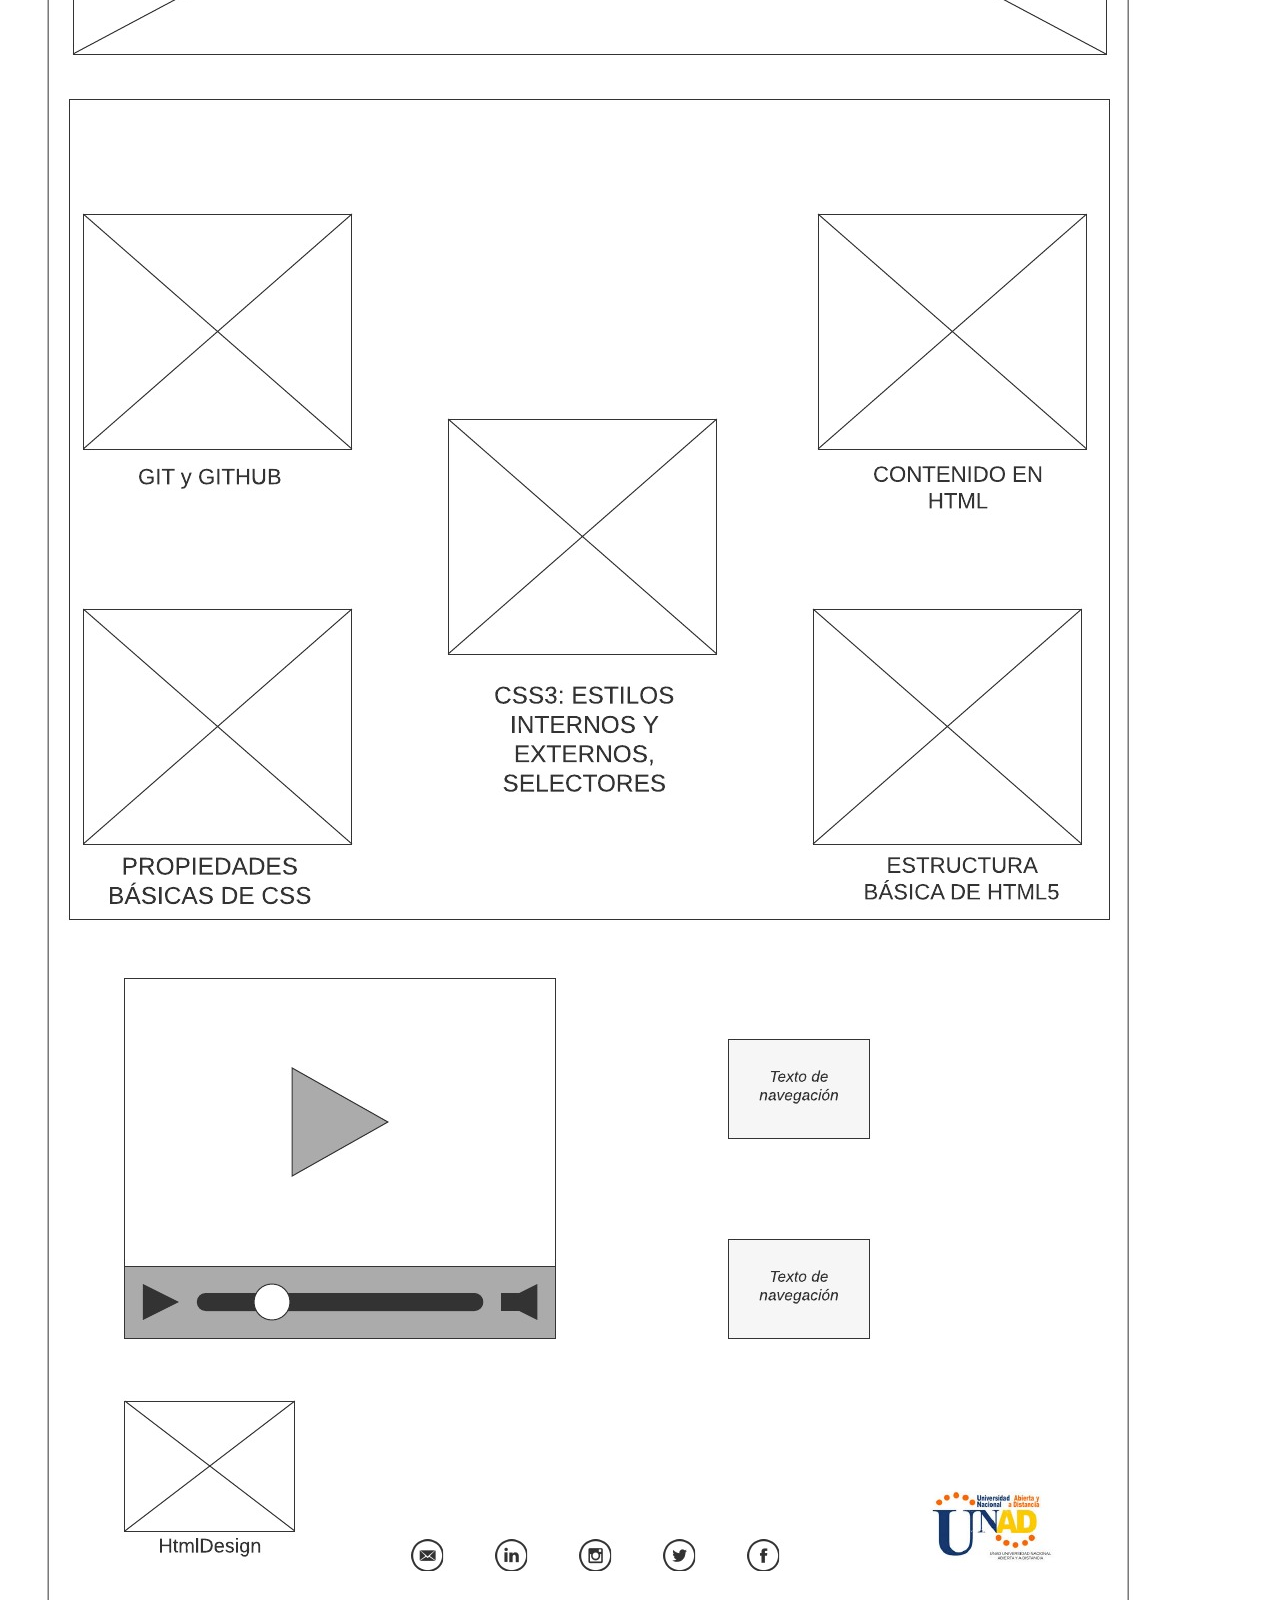
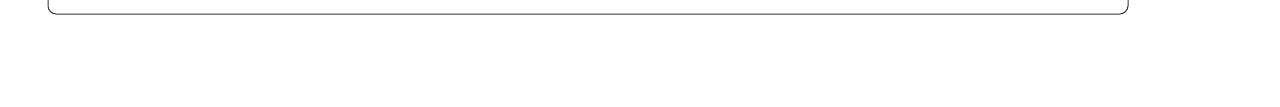
<file: planning.html>
<!DOCTYPE html>
<html lang="es">
<head>
    <meta charset="UTF-8">
    <meta name="viewport" content="width=device-width, initial-scale=1.0">
    <title>Borrador</title>
</head>
<body>
    <h1>Objetivo General</h1>
        <p>Crear un borrador del contenido de una página web, con el tema Contenido en HTML5</p>
    <p> ( SECTION, ASIDE, FOOTER, ARTICLE)</p>
    
        <h2>Objetivo específico 1</h2>
            <p>Conocer el esquema básico de un documento HTML5</p>
        <h2>Objetivo específico 2</h2>
            <p>Describir los elementos semánticos en HTML5 </p>
        <h2>Objetivo específico 3</h2>
            <p>Comprender como aplicar los elementos semánticos al diseño de un sitio web</p>

        
    <h1>Materiales</h1>
        
        <a href="http://m5designstudio.com/2013/orlando-web-design/html5-for-beginners-2/">Imagen estructura HTML5</a>
        <br>
        <a href="https://www.youtube.com/watch?v=DxumDNXRtpI">Video estructura de HTML5</a>
        <br>
        <a href="https://www.w3c.es/Divulgacion/html/logo/">logo HTML5</a>
        <br>
        <a href="https://www.w3docs.com/snippets/html/html5-page-structure.html">Conceptos</a>
        <br>
        <a href="https://www.semrush.com/blog/semantic-html5-guide/#:~:text=Answer%20Engine%20Optimization-,HTML5%20Semantic%20Tags%20Structure,footer%3E%20and%20.&text=Main%20tag%20%E2%80%93%20The%20body%20of,be%20only%20one%20per%20page.">Ejemplo</a>


       
        

    <h1>Contenido</h1>
    <h1>Estructura de la página HTML5</h1>
        <h2>Elementos semánticos HTML5</h2>
            <p>Una de las principales ventajas de HTML5 es la inclusión de elementos semánticos,</p>
            <p>o marcados semánticos, que nos ayudan a definir las distintas divisiones de una página web.</p>
            <h3>Elemento semántico </h3>
                <p>Un elemento semántico describe claramente su significado tanto para el navegador como para el </p>
                <p>desarrollador. En versiones anteriores no se utilizaban elementos semánticos, se solía utilizar la </p>
                <p>etiqueta <strong>&lt;div></strong> que no dice nada de su contenido. </p>
        <br>
            <p>Las siguientes etiquetas HTML5 se pueden utilizar en lugar de las etiquetas <strong>&lt;div></strong> para dividir</p>
            <p> el contenido de su página</p> 
            <p> en partes identificadas, cada una de las cuales cumple una función específica. </p>
        <br>
        <h2>Header</h2>
            <p>Elemento de encabezado, <strong>&lt;header></strong> define el contenido que debe considerarse la información</p>  
            <p>introductoria de una página o sección. </p>
        <br>
        <h2>Nav</h2>
            <p> La etiqueta <strong>&lt;nav></strong> sirve para incluir menús de navegación en diferentes partes de la página </p>
            <p>Su propósito es proporcionar enlaces de navegación, ya sea dentro del documento actual o a otros documentos</p>
            <p></p>
        <br> 
        <h2>Main</h2>
            <p>La etiqueta <strong>&lt;main></strong>,es considerada la etiqueta principal.</p>
            <p>El propósito principal de esta etiqueta es desde un punto de vista de accesibilidad, ya</p>
            <p>que ayuda a que los screen readers (lectores de pantalla) y otras tecnologías asistenciales</p>
            <p>puedan identificar donde comienza el contenido principal de la página y donde termina.</p>
            <p>Una característica importante a tener en cuenta sobre este elemento, es que puede ser usado una sola vez por página.</p>
        <br>
        <h2>Article</h2>
            <p><strong>&lt;article></strong> define contenido autónomo que podría estar independiente de la página o el sitio en el </p>
            <p> que se encuentra. Por ejemplo, una publicación de blog, un comentario de un usuario, un widget interactivo o gadget.</p>
        <br>
        <h2>Section</h2>
            <p>el uso de <strong>&lt;section></strong> es una forma de agrupar contenido cercano de un tema similar,</p>
            <p>Lo que permite una mejor organización de la información que se encuentra en el documento. </p>
            <p>Una etiqueta de <strong>&lt;section></strong> se diferencia de una etiqueta de <strong>&lt;article></strong> </p>
            <p> porque no es necesariamente independiente.</p>
        <br>
        <h2>Aside</h2>
            <p>El elemento <strong>&lt;aside></strong> define el contenido que es menos importante. A menudo se usa para barras laterales, </p>
            <p>áreas que agregan información complementaria pero no vital, su contenido no tiene que estar necesariamente relacionado con el </p>
            <p> contenido principal de la web. </p>
        <br> 
        <h2>Footer</h2>
            <p>El elemento <strong>&lt;footer></strong> erepresenta al pie de una sección o documento, donde los autores habitualmente colocan </p>
            <p> firmas, información acerca del autor, información de licencias, documentos relacionados, etc. En muchos casos, los contenidos</p>
            <p> del pie de un documento son consistentes a lo largo de todo el sitio.</p>            
        <br>
        <h2>Ejemplo Contenido de HTML5</h2>

    <h1>Mockup</h1>
    <br>
    <br>
    <img src="imagenes/mockup.jpeg" alt="Mockup">
    

    
</body>
</html>
</file>
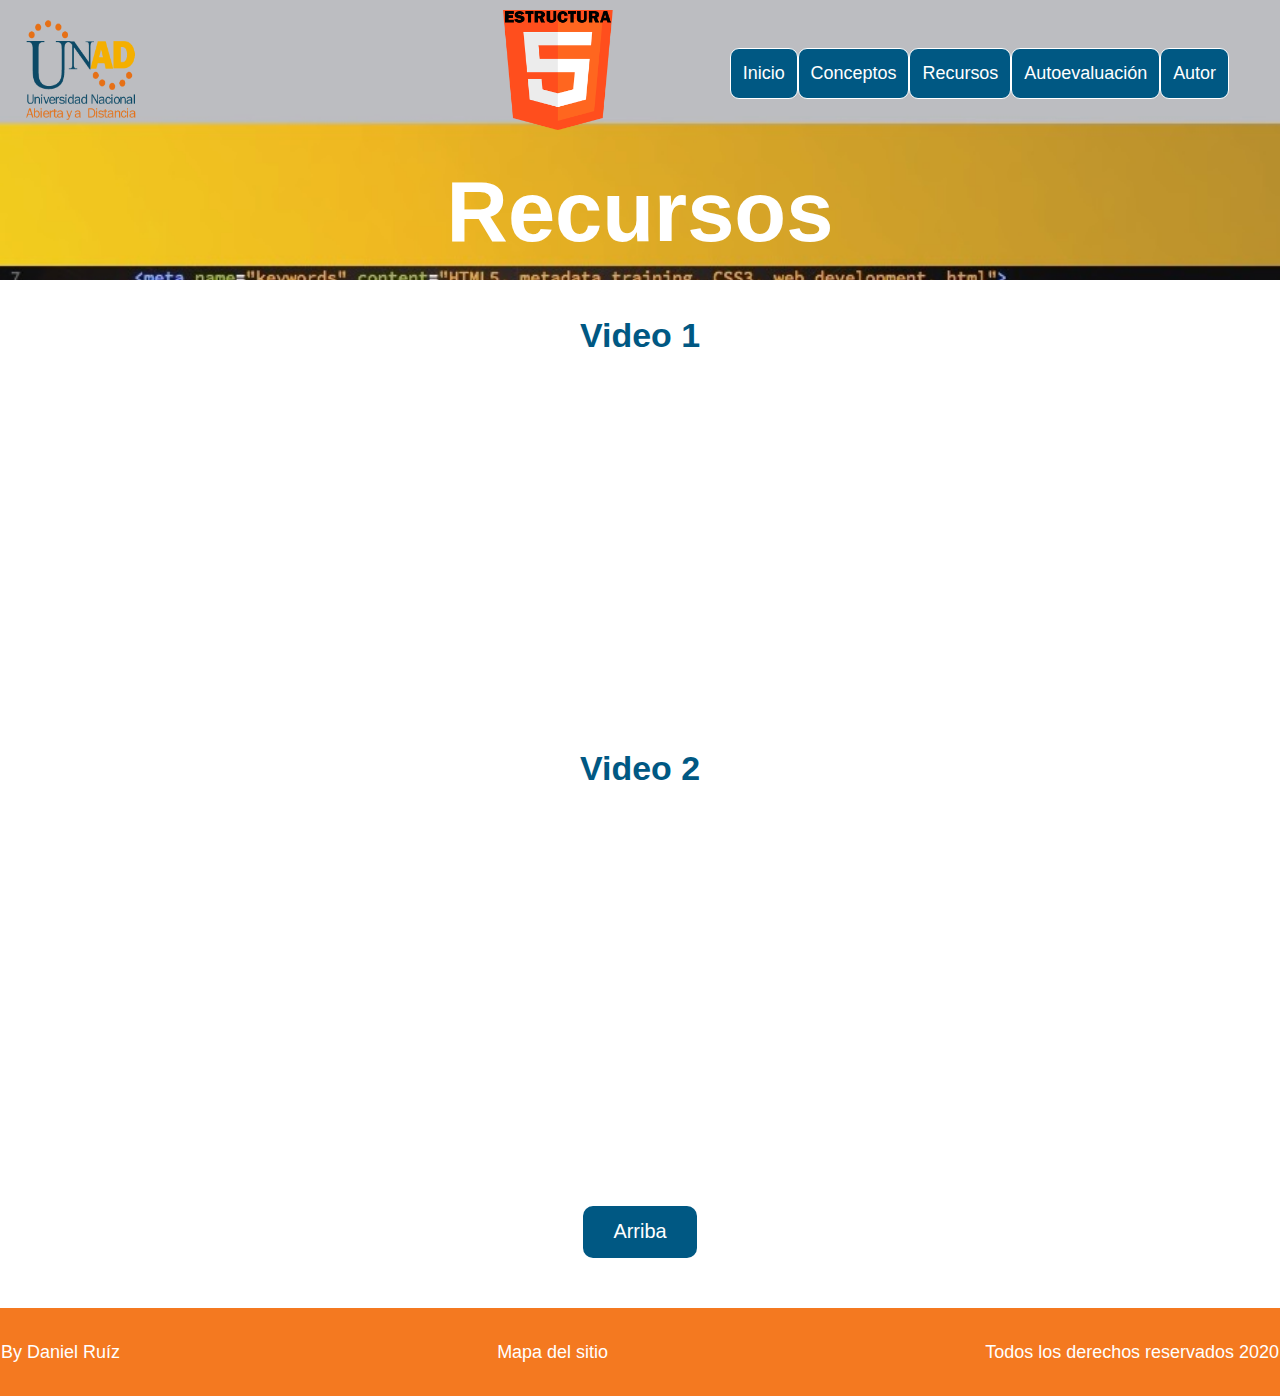
<file: recursos_1.html>
<!DOCTYPE html>
<html lang="es">
<head>
    <meta charset="UTF-8">
    <meta name="viewport" content="width=device-width, initial-scale=1.0">
    <meta name="autor" content="Daniel Antonio Ruiz" >

    <title>Multimedia acerca de las etiquetas semánticas</title>
    <link rel="stylesheet" href="css/normalize.css">
    <link rel="stylesheet" href="css/styles.css">
</head>
<body>
    
    <header class="site-header resto">     

        <a name="arriba"></a> 

        <div class="contenedor-otras contenido-header-otras">
            <div class="barra">

                <a target="_blank" href="https://www.unad.edu.co/">
                    <img src="imagenes/Logo_unad_3.png" width="110" height="100" alt="Logo UNAD">
                </a>

                <div id="logo">
                 <a href="index.html">
                    <img src="imagenes/html5-logo.png" width="110" height="120" alt="Logo HTML5">
                 </a>                 
                </div>
                
                <nav class="navegacion ">
                            
                    <ul>  
                        <li><a href="index.html">Inicio</a></li>

                        <li> <a href="conceptos_1.html">Conceptos</a>
                             <ul>
                                 <li> <a href="conceptos_2.html">Conceptos 2</a></li>
                            </ul>
                        </li>


                         <li> <a href="recursos_1.html">Recursos</a>
                             <ul>
                                 <li> <a href="recursos_2.html">Recursos 2</a></li>
                            </ul>
                         </li>

                            <li> <a href="autoevaluacion_1.html">Autoevaluación</a>
                              <ul>
                                 <li> <a href="autoevaluacion_2.html">Autoevaluación 2</a></li>

                                 <li> <a href="Evaluación_Sitio.html">Evaluación Sitio</a></li>
                              </ul>
                            </li>

                            <li><a href="autor.html">Autor</a></li>
                    </ul> 
                </nav>

            </div>

            <h1>Recursos</h1>
            

        </div>

</header>

<main class="contenedor seccion video">
    <section class="contenedor seccion">
        <h2>Video 1</h2>
        <iframe width="560" height="315" src="https://www.youtube.com/embed/E_S4kwmjwSc" frameborder="0" allow="accelerometer; autoplay; clipboard-write; encrypted-media; gyroscope; picture-in-picture" allowfullscreen></iframe>
    </section>

    <section class="contenedor seccion video">
        <h2>Video 2</h2>
        <iframe width="560" height="315" src="https://www.youtube.com/embed/aBX3KNYDpK0" frameborder="0" allow="accelerometer; autoplay; clipboard-write; encrypted-media; gyroscope; picture-in-picture" allowfullscreen></iframe>
    </section>

    <div class="alinear-boton ">
        <a href="#arriba" class="boton arriba">Arriba</a>
      </div>

</main>

<footer class="site-footer seccion ">

    <div class="contenedor contenedor-footer">

        <p class="copyright">By Daniel Ruíz</p>
    
        <a class="copyringht mapa" href="mapa_del_sitio.html">Mapa del sitio</a>
    
        <p class="copyright">Todos los derechos reservados 2020</p>
    </div>


</footer>

</body>
</html>
</file>
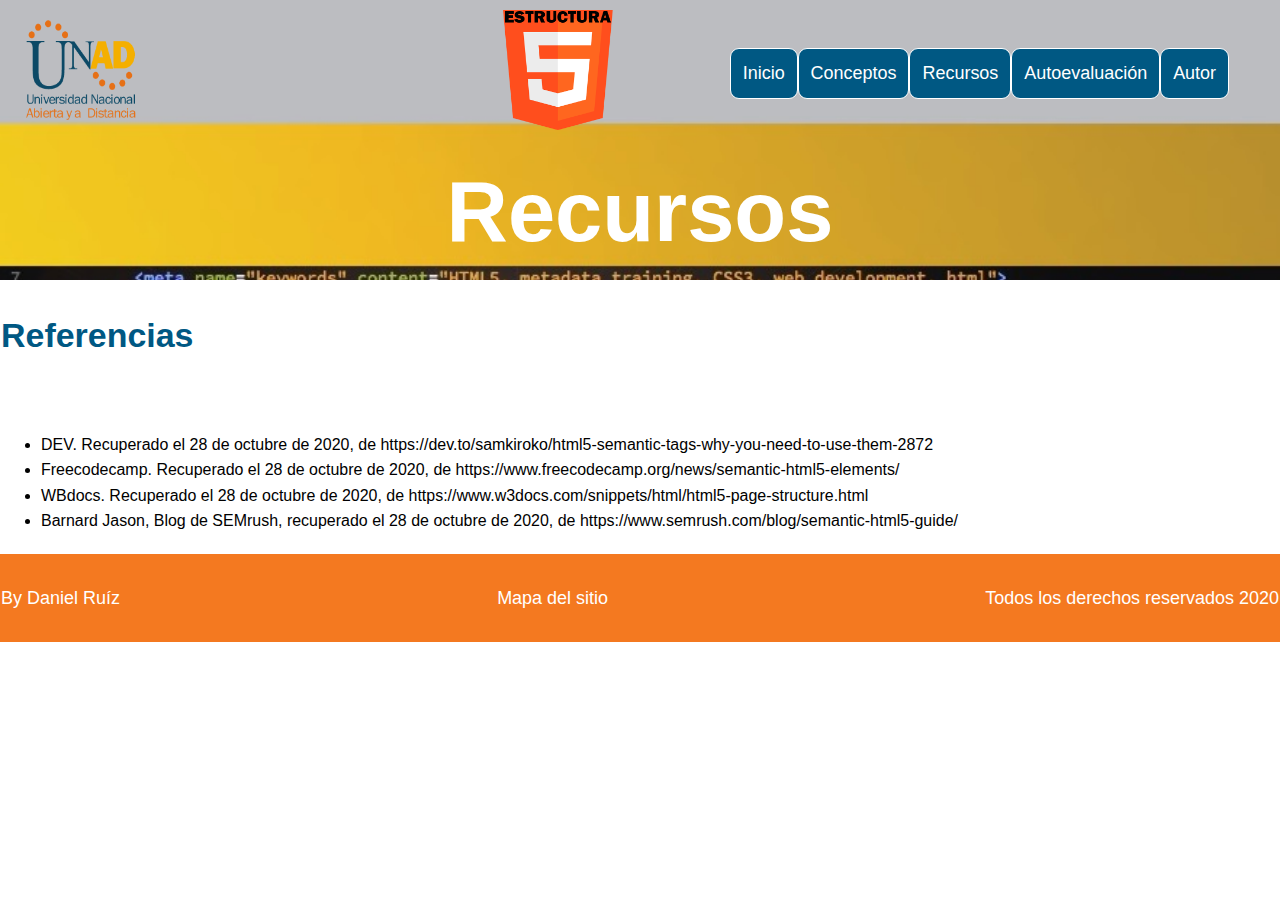
<file: recursos_2.html>
<!DOCTYPE html>
<html lang="es">
<head>
    <meta charset="UTF-8">
    <meta name="viewport" content="width=device-width, initial-scale=1.0">
    <meta name="autor" content="Daniel Antonio Ruiz" >
    <title>Referencias bibliográficas sobre estructura, en HTML5 y etiquetas semánticas.  </title>
    <link rel="stylesheet" href="css/normalize.css">
    <link rel="stylesheet" href="css/styles.css">
</head>
<body>
    
    <header class="site-header resto">     
        <div class="contenedor-otras contenido-header-otras">
            <div class="barra">

                <a target="_blank" href="https://www.unad.edu.co/">
                    <img src="imagenes/Logo_unad_3.png" width="110" height="100" alt="Logo UNAD">
                </a>

                <div id="logo">
                 <a href="index.html">
                    <img src="imagenes/html5-logo.png" width="110" height="120" alt="Logo HTML5">
                 </a>                 
                </div>
                
                <nav class="navegacion ">
                            
                    <ul>  
                        <li><a href="index.html">Inicio</a></li>

                        <li> <a href="conceptos_1.html">Conceptos</a>
                             <ul>
                                 <li> <a href="conceptos_2.html">Conceptos 2</a></li>
                            </ul>
                        </li>


                         <li> <a href="recursos_1.html">Recursos</a>
                             <ul>
                                 <li> <a href="recursos_2.html">Recursos 2</a></li>
                            </ul>
                         </li>

                            <li> <a href="autoevaluacion_1.html">Autoevaluación</a>
                              <ul>
                                 <li> <a href="autoevaluacion_2.html">Autoevaluación 2</a></li>

                                 <li> <a href="Evaluación_Sitio.html">Evaluación Sitio</a></li>
                              </ul>
                            </li>

                            <li><a href="autor.html">Autor</a></li>
                    </ul> 
                </nav>

            </div>

            <h1>Recursos</h1>
            

        </div>

</header>

<main>
    <section class="contenedor seccion">
        <h2> Referencias </h2>

        <br>

        <ul>
            <li>DEV. Recuperado el 28 de octubre de 2020, de https://dev.to/samkiroko/html5-semantic-tags-why-you-need-to-use-them-2872</li>
            <li>Freecodecamp. Recuperado el 28 de octubre de 2020, de https://www.freecodecamp.org/news/semantic-html5-elements/</li>
            <li>WBdocs. Recuperado el 28 de octubre de 2020, de https://www.w3docs.com/snippets/html/html5-page-structure.html</li>
            <li>Barnard Jason, Blog de SEMrush, recuperado el 28 de octubre de 2020, de https://www.semrush.com/blog/semantic-html5-guide/</li>
        </ul>

    </section>
</main>


<footer class="site-footer seccion ">

    <div class="contenedor contenedor-footer">

        <p class="copyright">By Daniel Ruíz</p>
    
        <a class="copyringht mapa" href="mapa_del_sitio.html">Mapa del sitio</a>
    
        <p class="copyright">Todos los derechos reservados 2020</p>
    </div>


</footer>

</body>


</html>
</file>
<file: css/styles.css>
html{
    font-size: 62.4%; /** reset para REMS " igual a 10 pixeles**/
}


body{
    font-family: 'Franklin Gothic Medium', 'Arial Narrow', Arial, sans-serif;
    font-size: 1.6rem;
    line-height: 1.6;
    margin: 0;
   
}

/**estandarizar los h**/
h1{
    font-size: 3.8rem;
    color: rgb(0, 88, 131);
}

h2{
    font-size: 3.4rem;
    color: rgb(0, 88, 131);
    color: rgb(0, 88, 131);
}

h3{
    font-size: 3rem;
    color: rgb(0, 88, 131);

}

h3{
    font-size: 2.6rem;
    
    color: rgb(0, 88, 131);
}

p{/**estandar parrafos**/
    font-size: 1.8rem;
}

a{
    color: black;
    text-decoration: none;
}
/**Globales**/
.boton{
    color: rgb(255, 255, 255);
    font-size: 2rem;
    text-decoration: none;
    padding: 1rem 3rem;
    margin-top: 4rem;
    display: inline-block;
    text-align: center;
    border-radius: 1rem;
    margin-bottom: 3rem;
}



.contenedor{
    max-width: 128rem;
    margin-left: auto;
    margin-right: auto;
    
}

/**utilidades**/
.seccion{
    margin-top: 2rem;
    margin-bottom: 2rem;
}

.contenido-header{/**flexbox filas**/
    height: 100%;
    display: flex;
    flex-direction: column;
    justify-content: space-between;

}

.contenido-header h1{/**formato para h1 de pagina de inicio**/
    color: rgb(255, 255, 255);
    font-size: 8.5rem;
    padding-bottom: 12rem;    
    text-align: center;    
    
   
}

.contenido-header p{
    color: white;
    font-size: 2.2rem;
    padding-bottom: 2rem;
    max-width: 65rem;
    margin-left: 80rem;
}

/**header del resto de paginas**/

.contenido-header-otras{
    height: 100%;
    display: flex;
    flex-direction: column;
    justify-content: space-between;

}

.contenedor-otras{
    max-width: 128rem;
    margin-left: auto;
    margin-right: auto;
    
}


.contenido-header-otras h1{/**formato para h1 de pagina de inicio**/
    color: white;
    font-size: 8.5rem;
    text-align: center;
    margin: 0;
    
      
}



.barra{/**Barra de menu**/
    display: flex;
    justify-content: space-between;
    align-items: center;
    padding-top: 1rem;
}

.barra:last-of-type{/**correr logotipo unad**/
margin-left: 2.5rem;
}

#logo{
margin-left: 26rem;/**centrar el logo de html5**/
margin-right: 1rem;

}



/** header de página de inicio**/
.site-header.inicio{
    background-image: url(../imagenes/fondo.jpg);
    background-position: unset;
    background-size: cover;
    height: 120vh;
    min-height: 70rem;
}

/** header otras páginas*/
.site-header.resto{
    background-image: url(../imagenes/Barra.jpg);
    background-position: unset ;
    background-size: cover;
    height: 30vh;
    min-height: 28rem;
}
/** contenido del menu de inicio**/

.navegacion{/**caja pricipal del menu**/
    border-radius: 2rem;
    margin-right: 5rem;
}

.navegacion ul{
    list-style: none;
    padding: 0;
    
}


.navegacion ul li a{
    background-color: rgb(0, 88, 131);  
    color: white;
    text-decoration: none;
    padding: 1rem 1.2rem;
    display: block;
    border: 0.05rem solid rgb(255, 255, 255);   
    font-size: 1.8rem;
    border-radius: 0.9rem;
    
}
    
    


.navegacion ul li a:hover{
    background-color: rgb(240, 180, 41);
}

.navegacion > ul >  li {
    float: left;
    
}

.navegacion ul li ul{
    display: none;
    position:absolute ;
    min-width: 1rem;
    
}
.navegacion ul li:hover > ul{
    display: block;

}

.navegacion :last-of-type{
    margin: 0;
}


.objetivos{/**flexbox para distribuir espacio entre los intens**/
    display: flex;
    justify-content: space-between;
}

.objetivos :last-of-type{/*espacio entre header y section*/
    margin: 1rem;
}

.ob{
    flex-basis: calc( 33.3% - 4rem);/**función cal para distribuir  los elemnetos en flexbox**/

}

.ob h2{
    text-transform: capitalize;
}

.encabezado_semantica :last-of-type{
    margin: 3rem;
}

.encabezado_semantica{
    text-align: center;
}



.image_vs{
    
    display: flex;
    justify-content: space-between;
    

}

.imagen_main p{
    font-size: 1.2rem;
    text-align: center;
    line-height: 0.01;
    padding-top: 0rem;
    margin: 0;

}

.imagen_main h3{/**titulo de imagenes conceptos**/
    font-size: 3rem;
    text-align: center;
    line-height: 0.01;
    padding-bottom: 1.5rem;
    margin: 0.5;
    

}

.texto_cop{/**parrafos de conceptos**/
    padding-left: 5rem;
    padding-top: 8rem;
    padding-right: 1rem;
}

.texto_cop_dos{/**parrafos de conceptos**/
    padding-left: 0rem;
    padding-top: 12rem;
    padding-right: 5rem;
}




.imagen_main{
    display: flex;
    flex-direction: column;
       
}

.arriba{
    background-color: rgb(0, 88, 131);
}

.arriba:hover{
    background-color: rgb(244, 121, 32);
}



.alinear-boton{
    display: flex;
    justify-content: center;
}

/**Footer**/

.site-footer {
     
    background-color: rgb(244, 121, 32);
    margin: 0;
    

}

.contenedor-footer{
    padding: 3rem 0;
    display: flex;
    justify-content: space-between;

}

.copyright{
    margin: 0;
    color: rgb(255, 255, 255);
    
}

.img_contenido_uno{
    display: block;
    text-align: center;
    padding: 0;  

}

.img_contenido_uno p{/**referencia de imagenes**/
    font-size: 1.2rem;
    margin: 0;
    padding: 0;
}

.img_contenido_dos{
    display: block;
    text-align: center;
    padding: 0;  
    padding-bottom: 1rem;
}

.img_contenido_dos p{/**referencia de imagenes**/
    font-size: 1.2rem;
    margin: 0;
    padding: 0;
    
}

.cot_dos p{
    padding-top: 1rem;
    padding: 0;
    
}

.video{
    display: block;
    text-align: center;
    padding: 0;  
    
}

.mapa{
    font-size: 1.8rem;
    text-decoration: none;
    color: rgb(255, 255, 255);
}
</file>
